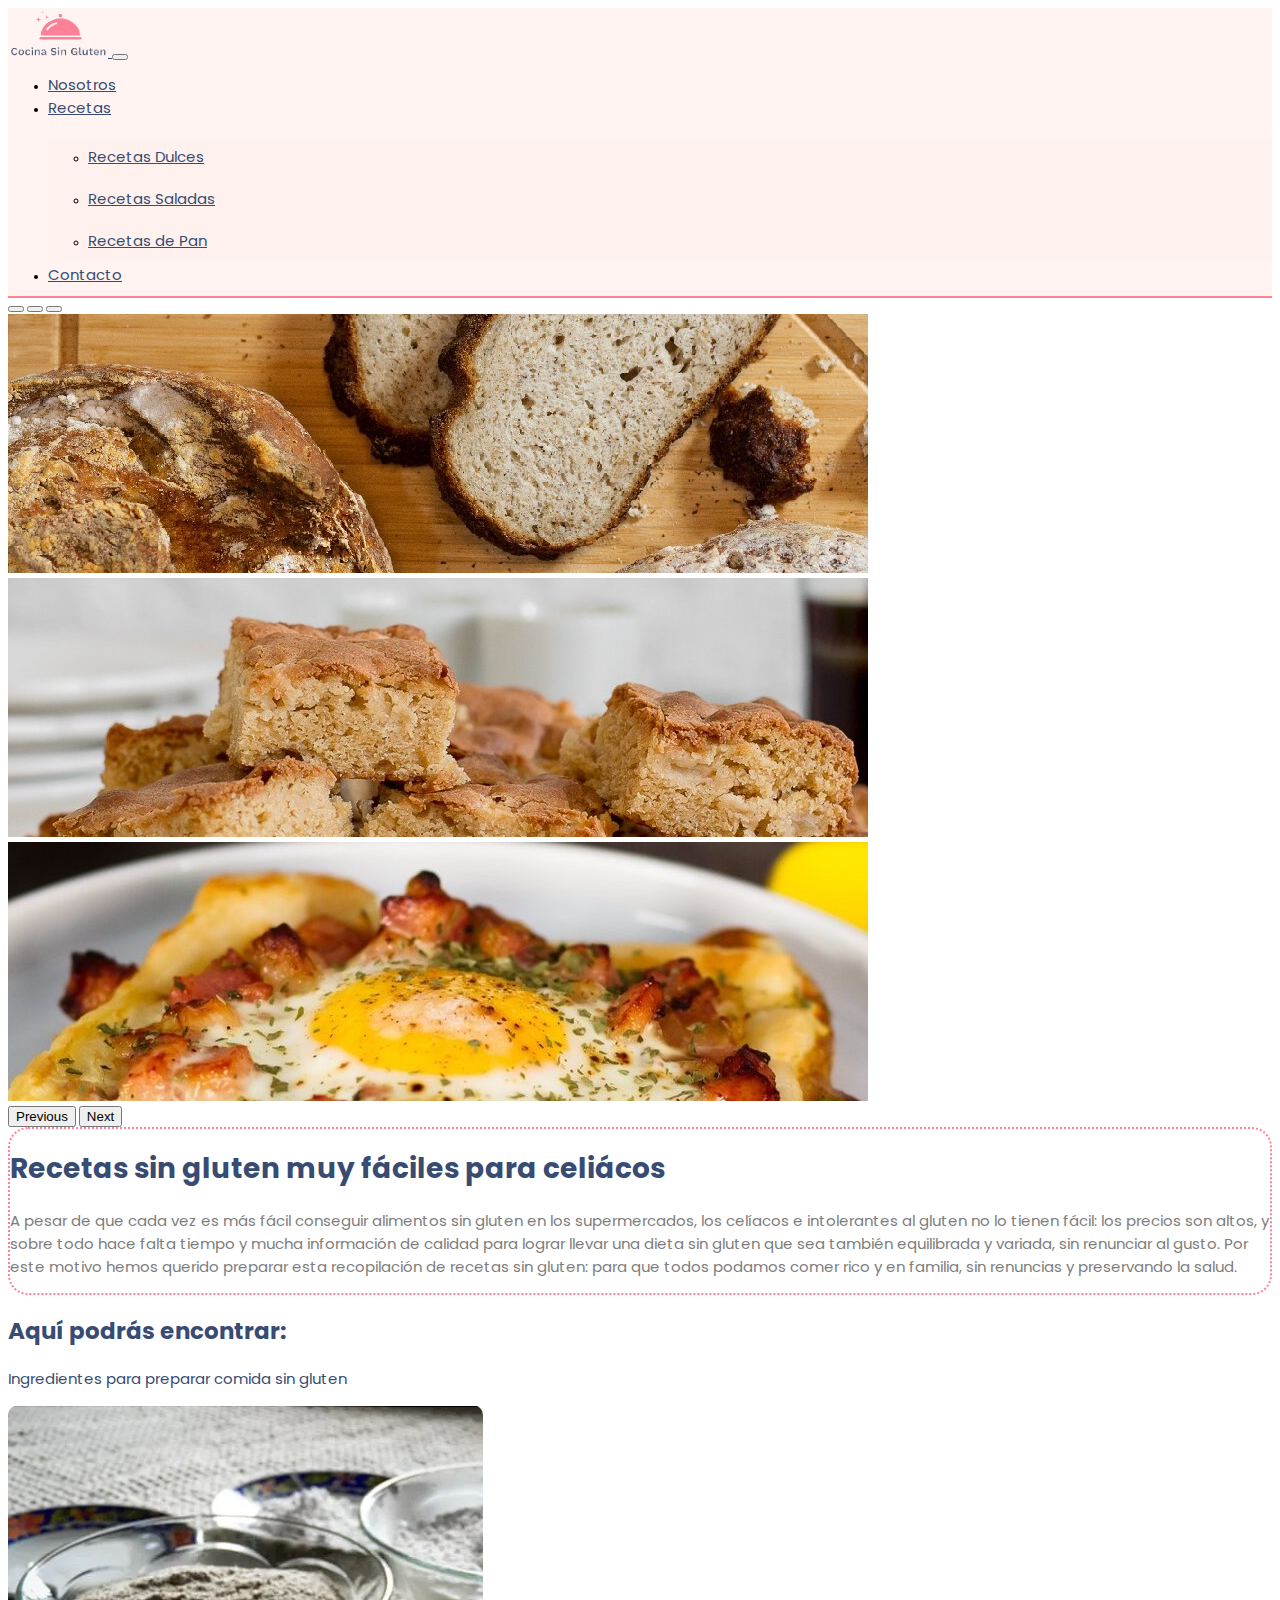
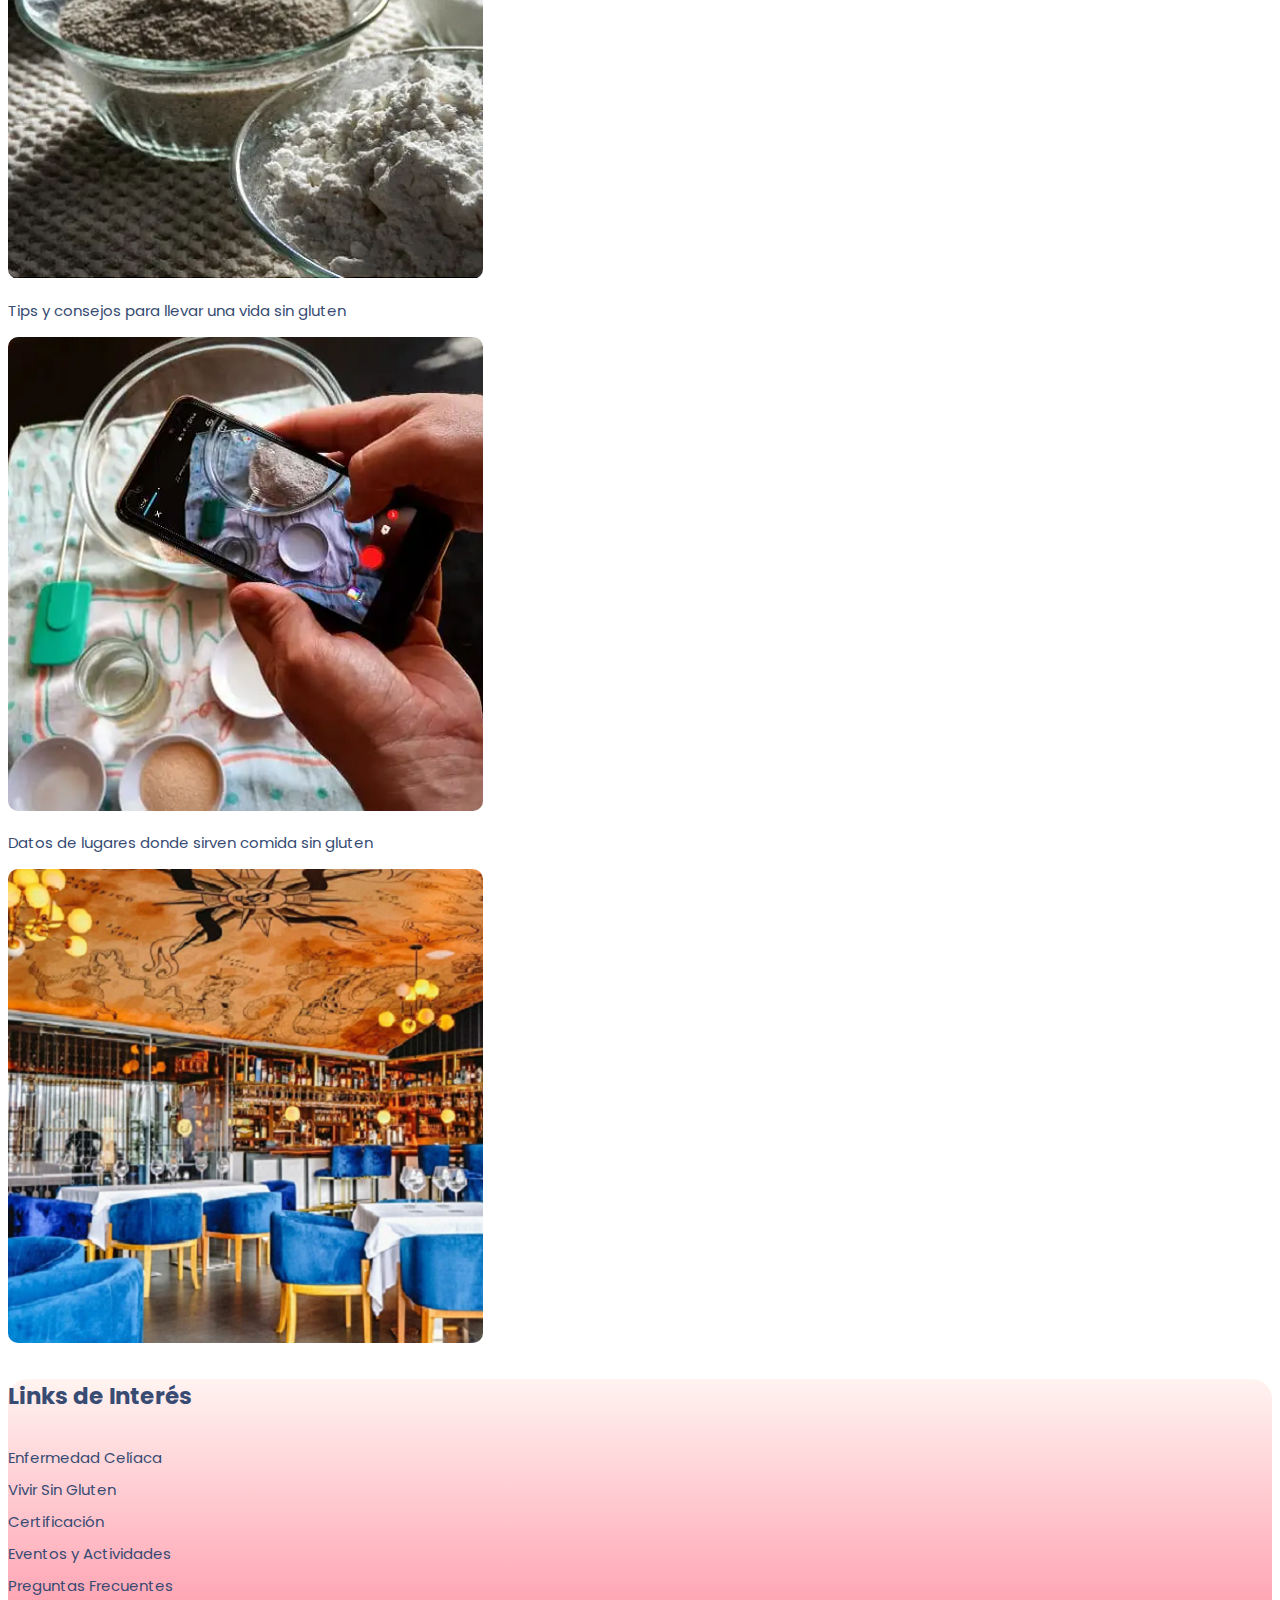
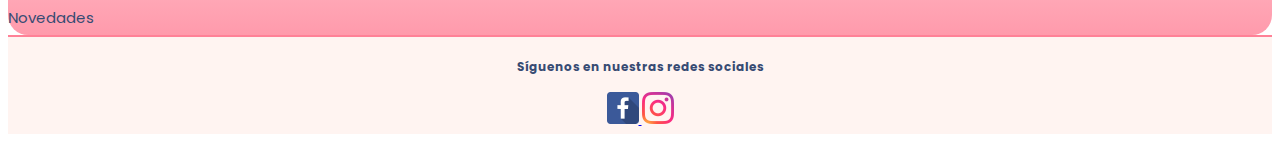
<file: index.html>
<!doctype html>
<html lang="en">
    <head>
        <!-- Required meta tags -->
        <meta charset="utf-8">
        <meta name="viewport" content="width=device-width, initial-scale=1">

        <!-- Bootstrap CSS -->
        <link href="https://cdn.jsdelivr.net/npm/bootstrap@5.0.2/dist/css/bootstrap.min.css" rel="stylesheet" integrity="sha384-EVSTQN3/azprG1Anm3QDgpJLIm9Nao0Yz1ztcQTwFspd3yD65VohhpuuCOmLASjC" crossorigin="anonymous">

        <!--Mi CSS-->
        <link rel="stylesheet" href="css/style.css">

        <title>Cocina Sin Gluten</title>
        <link rel="shortcut icon" href="./imag/favicondef-removebg-preview.png" type="image/x icon">
    </head>
    <body>

        <!--Empieza la nav-->
        <nav class="navbar navbar-expand-lg navbar-light bg-softpink fixed-top" id="navbar">
            <div class="container-fluid">
                <a class="navbar-brand" href="index.html">      
                    <img src="imag/Logo_cocina-sin-gluten.png" alt="logo cocina sin gluten" title="Logo Cocina sin gluten">
                </a>
                <button class="navbar-toggler" type="button" data-bs-toggle="collapse" data-bs-target="#navbarSupportedContent" aria-controls="navbarSupportedContent" aria-expanded="false" aria-label="Toggle navigation">
                    <span class="navbar-toggler-icon"></span>
                </button>
                <div class="collapse navbar-collapse" id="navbarSupportedContent">
                    <ul class="navbar-nav ms-auto mb-3 mb-lg-0">
                        <li class="nav-item">
                            <a class="nav-link" aria-current="page" href="nosotros.html">Nosotros</a>
                        </li>
                        <li class="nav-item dropdown">
                            <a class="nav-link dropdown-toggle" href="#" id="navbarDropdown" role="button" data-bs-toggle="dropdown" aria-expanded="false">Recetas</a>
                            <ul class="dropdown-menu bg-softpink" aria-labelledby="navbarDropdown">
                                <li>
                                    <a class="dropdown-item" href="recetas/recetas-dulces.html">Recetas Dulces</a>
                                </li>
                                <li>
                                    <a class="dropdown-item" href="recetas/recetas-saladas.html">Recetas Saladas</a>
                                </li>
                                <li>
                                    <a class="dropdown-item" href="recetas/recetas-pan-masas.html">Recetas de Pan</a>
                                </li>
                            </ul>
                        </li>
                        <li class="nav-item">
                            <a class="nav-link" aria-current="page" href="contacto.html">Contacto</a>
                        </li>
                    </ul>
                </div>
            </div>
        </nav>
        <!--Termina la nav-->

        <!--Empieza carrusel-->
        <div id="carouselExampleIndicators" class="carousel slide" data-bs-ride="carousel">
            <div class="carousel-indicators">
                <button type="button" data-bs-target="#carouselExampleIndicators" data-bs-slide-to="0" class="active" aria-current="true" aria-label="Slide 1"></button>
                <button type="button" data-bs-target="#carouselExampleIndicators" data-bs-slide-to="1" aria-label="Slide 2"></button>
                <button type="button" data-bs-target="#carouselExampleIndicators" data-bs-slide-to="2" aria-label="Slide 3"></button>
            </div>
            <div class="carousel-inner">
                <div class="carousel-item active">
                    <img src="imag/headers/header-1.jpg" class="d-block w-100" alt="pan sin gluten" title="Pan sin gluten">
                </div>
                <div class="carousel-item">
                    <img src="imag/headers/header-2.jpg" class="d-block w-100" alt="Bizcochitos" title="Bizcochitos sin gluten">
                </div>
                <div class="carousel-item">
                    <img src="imag/headers/header--3.jpg" class="d-block w-100" alt="Tostada con huevo y tocino" title="Tostada con huevo y tocino sin gluten">
                </div>
            </div>
            <button class="carousel-control-prev" type="button" data-bs-target="#carouselExampleIndicators" data-bs-slide="prev">
                <span class="carousel-control-prev-icon" aria-hidden="true"></span>
                <span class="visually-hidden">Previous</span>
            </button>
            <button class="carousel-control-next" type="button" data-bs-target="#carouselExampleIndicators" data-bs-slide="next">
                <span class="carousel-control-next-icon" aria-hidden="true"></span>
                <span class="visually-hidden">Next</span>
            </button>
          </div>
        <!--Termina carrusel-->

        <!--Empieza main-->
        <main class="py-2">

            <!--Empieza el contenedor-->
            <div class="container-fluid" id="contenidoPrincipal">
                
                <!--Empieza contenido principal-->    
                <section class="mx-4 bordeComun bordeRadius px-2">
                    <h1 class="text-center colorTitulos py-2">Recetas sin gluten muy fáciles para celiácos</h1>
                    <p class="colorParrafos text-center">A pesar de que cada vez es más fácil conseguir alimentos sin gluten en los supermercados, los celíacos e intolerantes al gluten no lo tienen fácil: los precios son altos, y sobre todo hace falta tiempo y mucha información de calidad para lograr llevar una dieta sin gluten que sea también equilibrada y variada, sin renunciar al gusto. Por este motivo hemos querido preparar esta recopilación de recetas sin gluten: para que todos podamos comer rico y en familia, sin renuncias y preservando la salud.</p>
                </section>
                <div class="row">
                    <h2 class="text-center colorTitulos py-2">Aquí podrás encontrar:</h2>
                    <article class="col-sm-6 col-md-4 col-lg-4">
                        <div class="card-body">
                            <p class="card-text text-center colorTitulos">Ingredientes para preparar comida sin gluten</p>
                        </div>
                        <picture>
                            <img src="imag/img-index/picture-1.PNG" class="card-img-top" alt="Harinas sin gluten" title="Harina sin gluten">
                        </picture>
                    </article>
                    <article class="col-sm-6 col-md-4 col-lg-4">
                        <div class="card-body">
                            <p class="card-text text-center colorTitulos">Tips y consejos para llevar una vida sin gluten</p>
                        </div>
                        <picture>
                            <img src="imag/img-index/picture-2.PNG" class="card-img-top" alt="Imagen de Teléfono" title=" Teléfono tomando una foto">
                        </picture>
                    </article>
                    <article class="col-sm-6 col-md-4 col-lg-4">
                        <div class="card-body">
                            <p class="card-text text-center colorTitulos">Datos de lugares donde sirven comida sin gluten</p>
                        </div>
                        <picture>
                            <img src="imag/img-index/picture-3.PNG" class="card-img-top" alt="Restaurante" title="Foto de restaurante">
                        </picture>
                    </article>
                    <!--Termina contenido principal-->

                    <!--Empieza Links de interés-->
                    <section class="col-sm-12 col-md-12 col-lg-12 mt-2 text-center"  id="links">
                        <h4 class="mt-2 colorTitulos">Links de Interés</h4>
                        <ul>
                            <li>
                                <a href="#">Enfermedad Celíaca</a>
                            </li>
                            <li>
                                <a href="#">Vivir Sin Gluten</a>
                            </li>
                            <li>
                                <a href="#">Certificación</a>
                            </li>
                            <li>
                                <a href="#">Eventos y Actividades</a>
                            </li>
                            <li>
                                <a href="#">Preguntas Frecuentes</a>
                            </li>
                            <li>
                                <a href="#">Novedades</a>
                            </li>
                        </ul>
                    </section>
                    <!--Termina links de interés-->
                </div>
            </div>
            <!--Termina el contenedor-->
        </main>
        <!--Termina main-->

        <!--Empieza footer-->
        <footer id="footer">
            <div>
                <h4 class="colorTitulos">Síguenos en nuestras redes sociales</h4>
                <a href="https://www.coderhouse.cl/" target="_blank">
                    <img src="./imag/logo facebook.png" alt="Síguenos en Facebook">
                </a>
                <a href="https://www.coderhouse.cl/" target="_blank">
                    <img src="./imag/Logo instagram.png" alt="Síguenos en Instagram">
                </a>
            </div>
        </footer>
        <!--Termina footer-->
        
        <!-- Option 1: Bootstrap Bundle with Popper -->
        <script src="https://cdn.jsdelivr.net/npm/bootstrap@5.0.2/dist/js/bootstrap.bundle.min.js" integrity="sha384-MrcW6ZMFYlzcLA8Nl+NtUVF0sA7MsXsP1UyJoMp4YLEuNSfAP+JcXn/tWtIaxVXM" crossorigin="anonymous"></script>

    </body>
</html>
</file>
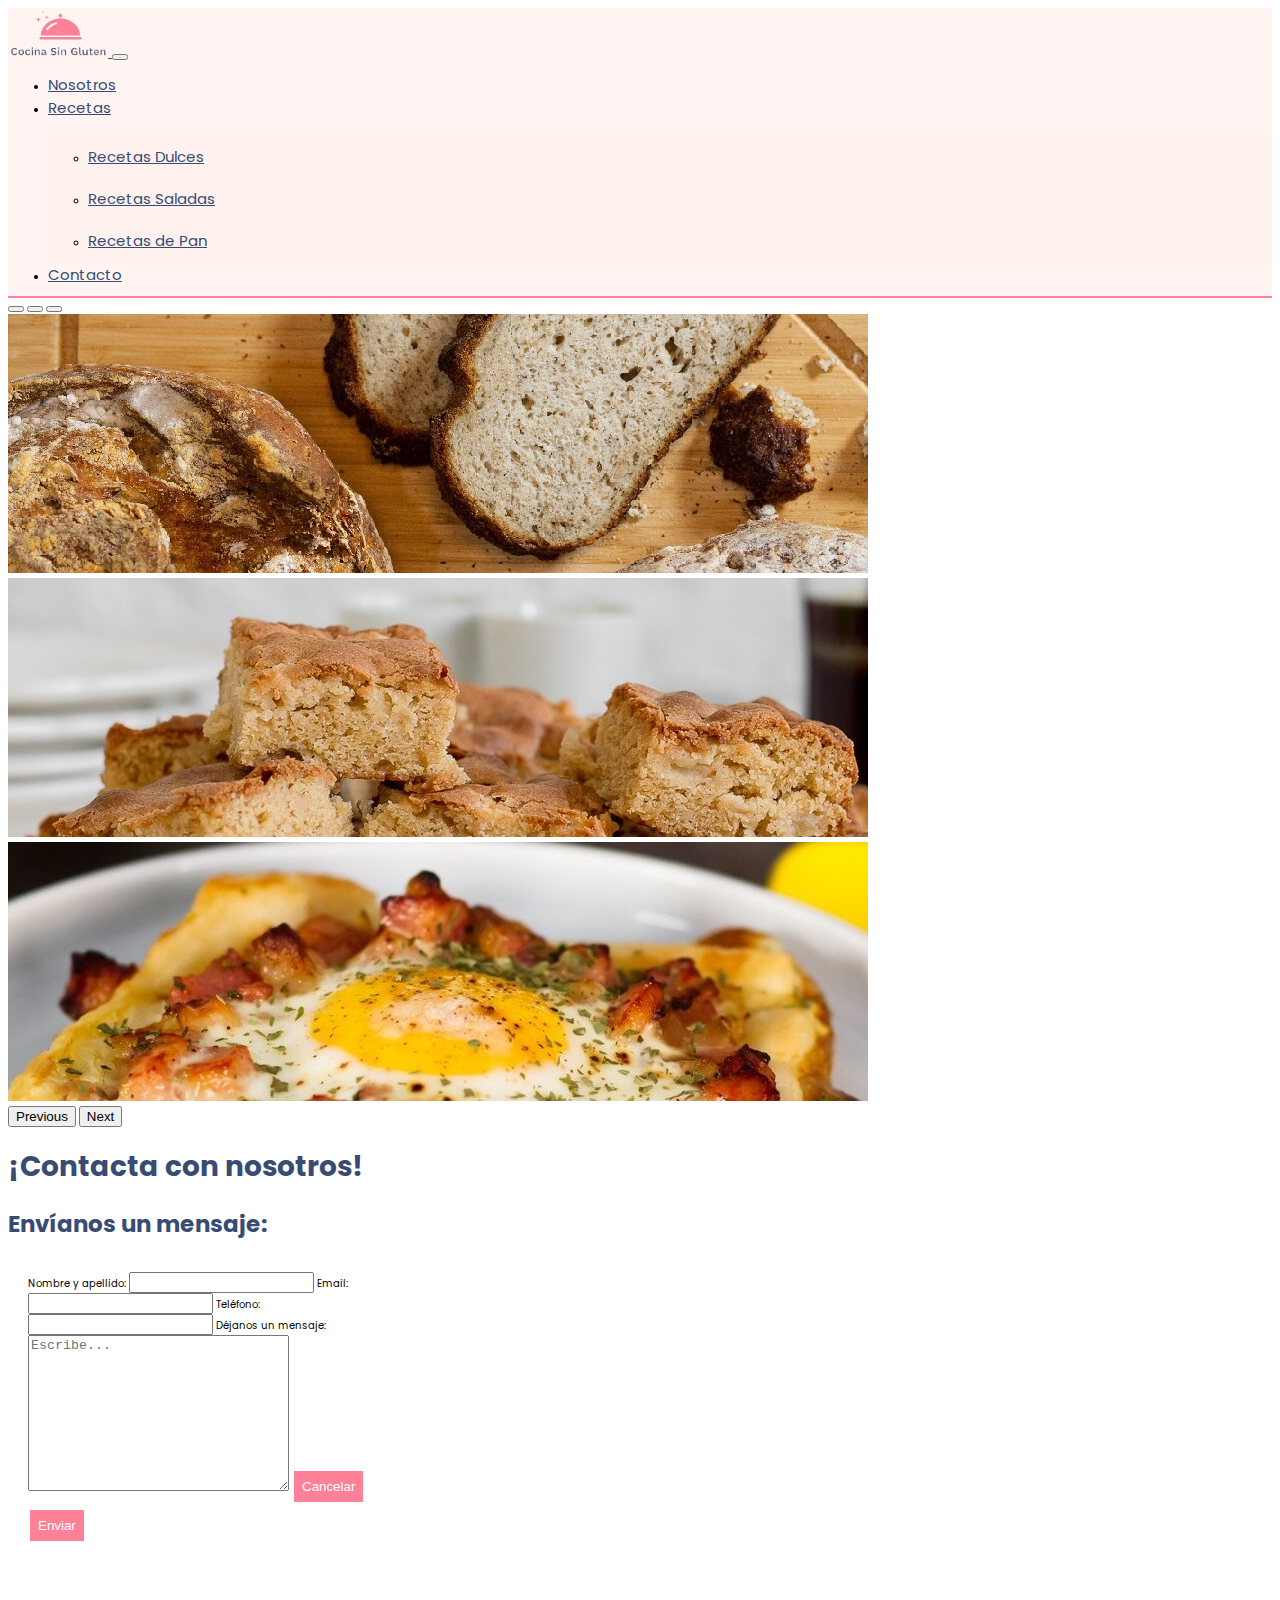
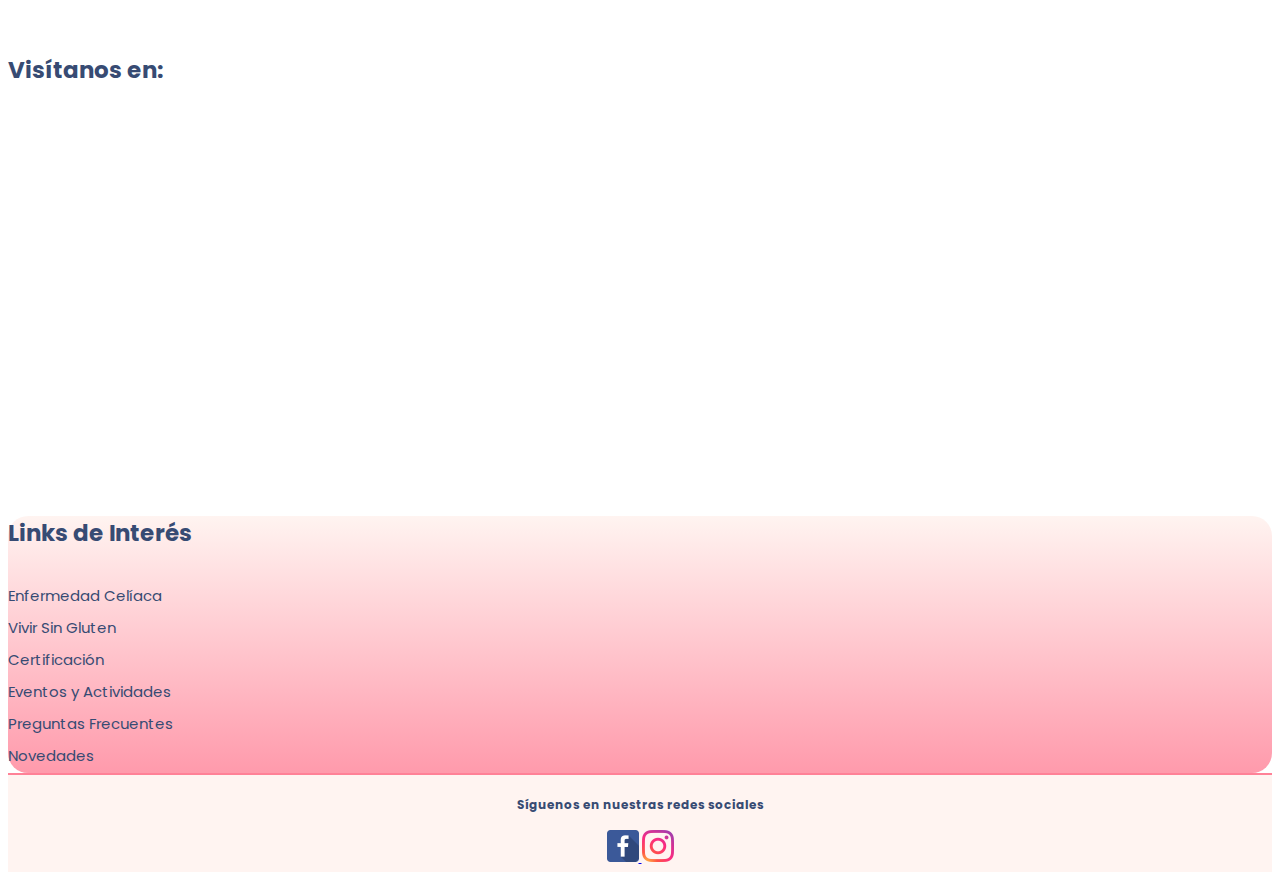
<file: contacto.html>
<!doctype html>
<html lang="en">
    <head>
        <!-- Required meta tags -->
        <meta charset="utf-8">
        <meta name="viewport" content="width=device-width, initial-scale=1">

        <!-- Bootstrap CSS -->
        <link href="https://cdn.jsdelivr.net/npm/bootstrap@5.0.2/dist/css/bootstrap.min.css" rel="stylesheet" integrity="sha384-EVSTQN3/azprG1Anm3QDgpJLIm9Nao0Yz1ztcQTwFspd3yD65VohhpuuCOmLASjC" crossorigin="anonymous">

        <!--Mi CSS-->
        <link rel="stylesheet" href="css/style.css">

        <title>Cocina Sin Gluten</title>
        <link rel="shortcut icon" href="./imag/favicondef-removebg-preview.png" type="image/x icon">
    </head>
    <body>

        <!--Empieza la nav-->
        <nav class="navbar navbar-expand-lg navbar-light bg-softpink fixed-top" id="navbar">
            <div class="container-fluid">
                <a class="navbar-brand" href="index.html">      
                    <img src="imag/Logo_cocina-sin-gluten.png" alt="logo cocina sin gluten" title="Logo Cocina sin gluten">
                </a>
                <button class="navbar-toggler" type="button" data-bs-toggle="collapse" data-bs-target="#navbarSupportedContent" aria-controls="navbarSupportedContent" aria-expanded="false" aria-label="Toggle navigation">
                    <span class="navbar-toggler-icon"></span>
                </button>
                <div class="collapse navbar-collapse" id="navbarSupportedContent">
                    <ul class="navbar-nav ms-auto mb-3 mb-lg-0">
                        <li class="nav-item">
                            <a class="nav-link" aria-current="page" href="nosotros.html">Nosotros</a>
                        </li>
                        <li class="nav-item dropdown">
                            <a class="nav-link dropdown-toggle" href="#" id="navbarDropdown" role="button" data-bs-toggle="dropdown" aria-expanded="false">Recetas</a>
                            <ul class="dropdown-menu bg-softpink" aria-labelledby="navbarDropdown">
                                <li>
                                    <a class="dropdown-item" href="recetas/recetas-dulces.html">Recetas Dulces</a>
                                </li>
                                <li>
                                    <a class="dropdown-item" href="recetas/recetas-saladas.html">Recetas Saladas</a>
                                </li>
                                <li>
                                    <a class="dropdown-item" href="recetas/recetas-pan-masas.html">Recetas de Pan</a>
                                </li>
                            </ul>
                        </li>
                        <li class="nav-item">
                            <a class="nav-link" aria-current="page" href="contacto.html">Contacto</a>
                        </li>
                    </ul>
                </div>
            </div>
        </nav>
        <!--Termina la nav-->

        <!--Empieza carrusel-->
        <div id="carouselExampleIndicators" class="carousel slide" data-bs-ride="carousel">
            <div class="carousel-indicators">
                <button type="button" data-bs-target="#carouselExampleIndicators" data-bs-slide-to="0" class="active" aria-current="true" aria-label="Slide 1"></button>
                <button type="button" data-bs-target="#carouselExampleIndicators" data-bs-slide-to="1" aria-label="Slide 2"></button>
                <button type="button" data-bs-target="#carouselExampleIndicators" data-bs-slide-to="2" aria-label="Slide 3"></button>
            </div>
            <div class="carousel-inner">
                <div class="carousel-item active">
                    <img src="imag/headers/header-1.jpg" class="d-block w-100" alt="pan sin gluten" title="Pan sin gluten">
                </div>
                <div class="carousel-item">
                    <img src="imag/headers/header-2.jpg" class="d-block w-100" alt="Bizcochitos" title="Bizcochitos sin gluten">
                </div>
                <div class="carousel-item">
                    <img src="imag/headers/header--3.jpg" class="d-block w-100" alt="Tostada con huevo y tocino" title="Tostada con huevo y tocino sin gluten">
                </div>
            </div>
            <button class="carousel-control-prev" type="button" data-bs-target="#carouselExampleIndicators" data-bs-slide="prev">
                <span class="carousel-control-prev-icon" aria-hidden="true"></span>
                <span class="visually-hidden">Previous</span>
            </button>
            <button class="carousel-control-next" type="button" data-bs-target="#carouselExampleIndicators" data-bs-slide="next">
                <span class="carousel-control-next-icon" aria-hidden="true"></span>
                <span class="visually-hidden">Next</span>
            </button>
          </div>
        <!--Termina carrusel-->

        <!--Empieza main-->
        <main class="py-2">

            <!--Empieza el contenedor-->
            <div class="container-fluid" id="contenidoPrincipal">
                
                <!--Empieza contenido principal-->    
                <div class="row">
                    <h1 class="text-center colorTitulos py-2">¡Contacta con nosotros!</h1>
                    <section id="form" class="d-flex flex-wrap justify-content-center">
                        <div>
                            <h2 class="text-center colorTitulos">Envíanos un mensaje:</h2>
                            <form class="d-flex flex-column" action="">
                                    <label for="nombre y apellido">Nombre y apellido:</label>
                                    <input type="text" id="nombre y apellido" required>
                                    <label for="email">Email:</label>
                                    <input type="email" id="email" required>
                                    <label for="tel">Teléfono:</label>
                                    <input type="tel" id="tel">
                                    <label for="comentario">Déjanos un mensaje:</label>
                                    <textarea name="" id="comentario" cols="30" rows="10" placeholder="Escribe..."></textarea>
                                    <input type="reset" value="Cancelar">
                                    <input type="submit" value="Enviar">
                            </form>
                        </div>
                        <div>
                            <h2 class="text-center colorTitulos">Visítanos en:</h2>
                            <iframe src="https://www.google.com/maps/embed?pb=!1m18!1m12!1m3!1d3328.8285656654293!2d-70.62898748484454!3d-33.45377268077308!2m3!1f0!2f0!3f0!3m2!1i1024!2i768!4f13.1!3m3!1m2!1s0x9662c56344bda405%3A0xe1f765d584f9af68!2zU2VtaW5hcmlvIDkzMSwgw5F1w7FvYSwgUmVnacOzbiBNZXRyb3BvbGl0YW5h!5e0!3m2!1ses-419!2scl!4v1659572692174!5m2!1ses-419!2scl" width="600" height="450" style="border:0;" allowfullscreen="" loading="lazy" referrerpolicy="no-referrer-when-downgrade"></iframe>
                        </div>
                    </section>
        
                    <!--Termina contenido principal-->

                    <!--Empieza Links de interés-->
                    <section class="col-sm-12 col-md-12 col-lg-12 mt-2 text-center"  id="links">
                        <h4 class="mt-2 colorTitulos">Links de Interés</h4>
                        <ul>
                            <li>
                                <a href="#">Enfermedad Celíaca</a>
                            </li>
                            <li>
                                <a href="#">Vivir Sin Gluten</a>
                            </li>
                            <li>
                                <a href="#">Certificación</a>
                            </li>
                            <li>
                                <a href="#">Eventos y Actividades</a>
                            </li>
                            <li>
                                <a href="#">Preguntas Frecuentes</a>
                            </li>
                            <li>
                                <a href="#">Novedades</a>
                            </li>
                        </ul>
                    </section>
                    <!--Termina links de interés-->
                </div>
            </div>
            <!--Termina el contenedor-->
        </main>
        <!--Termina main-->

        <!--Empieza footer-->
        <footer id="footer">
            <div>
                <h4 class="colorTitulos">Síguenos en nuestras redes sociales</h4>
                <a href="https://www.coderhouse.cl/" target="_blank">
                    <img src="./imag/logo facebook.png" alt="Síguenos en Facebook">
                </a>
                <a href="https://www.coderhouse.cl/" target="_blank">
                    <img src="./imag/Logo instagram.png" alt="Síguenos en Instagram">
                </a>
            </div>
        </footer>
        <!--Termina footer-->
        
        <!-- Option 1: Bootstrap Bundle with Popper -->
        <script src="https://cdn.jsdelivr.net/npm/bootstrap@5.0.2/dist/js/bootstrap.bundle.min.js" integrity="sha384-MrcW6ZMFYlzcLA8Nl+NtUVF0sA7MsXsP1UyJoMp4YLEuNSfAP+JcXn/tWtIaxVXM" crossorigin="anonymous"></script>

    </body>
</html>
</file>
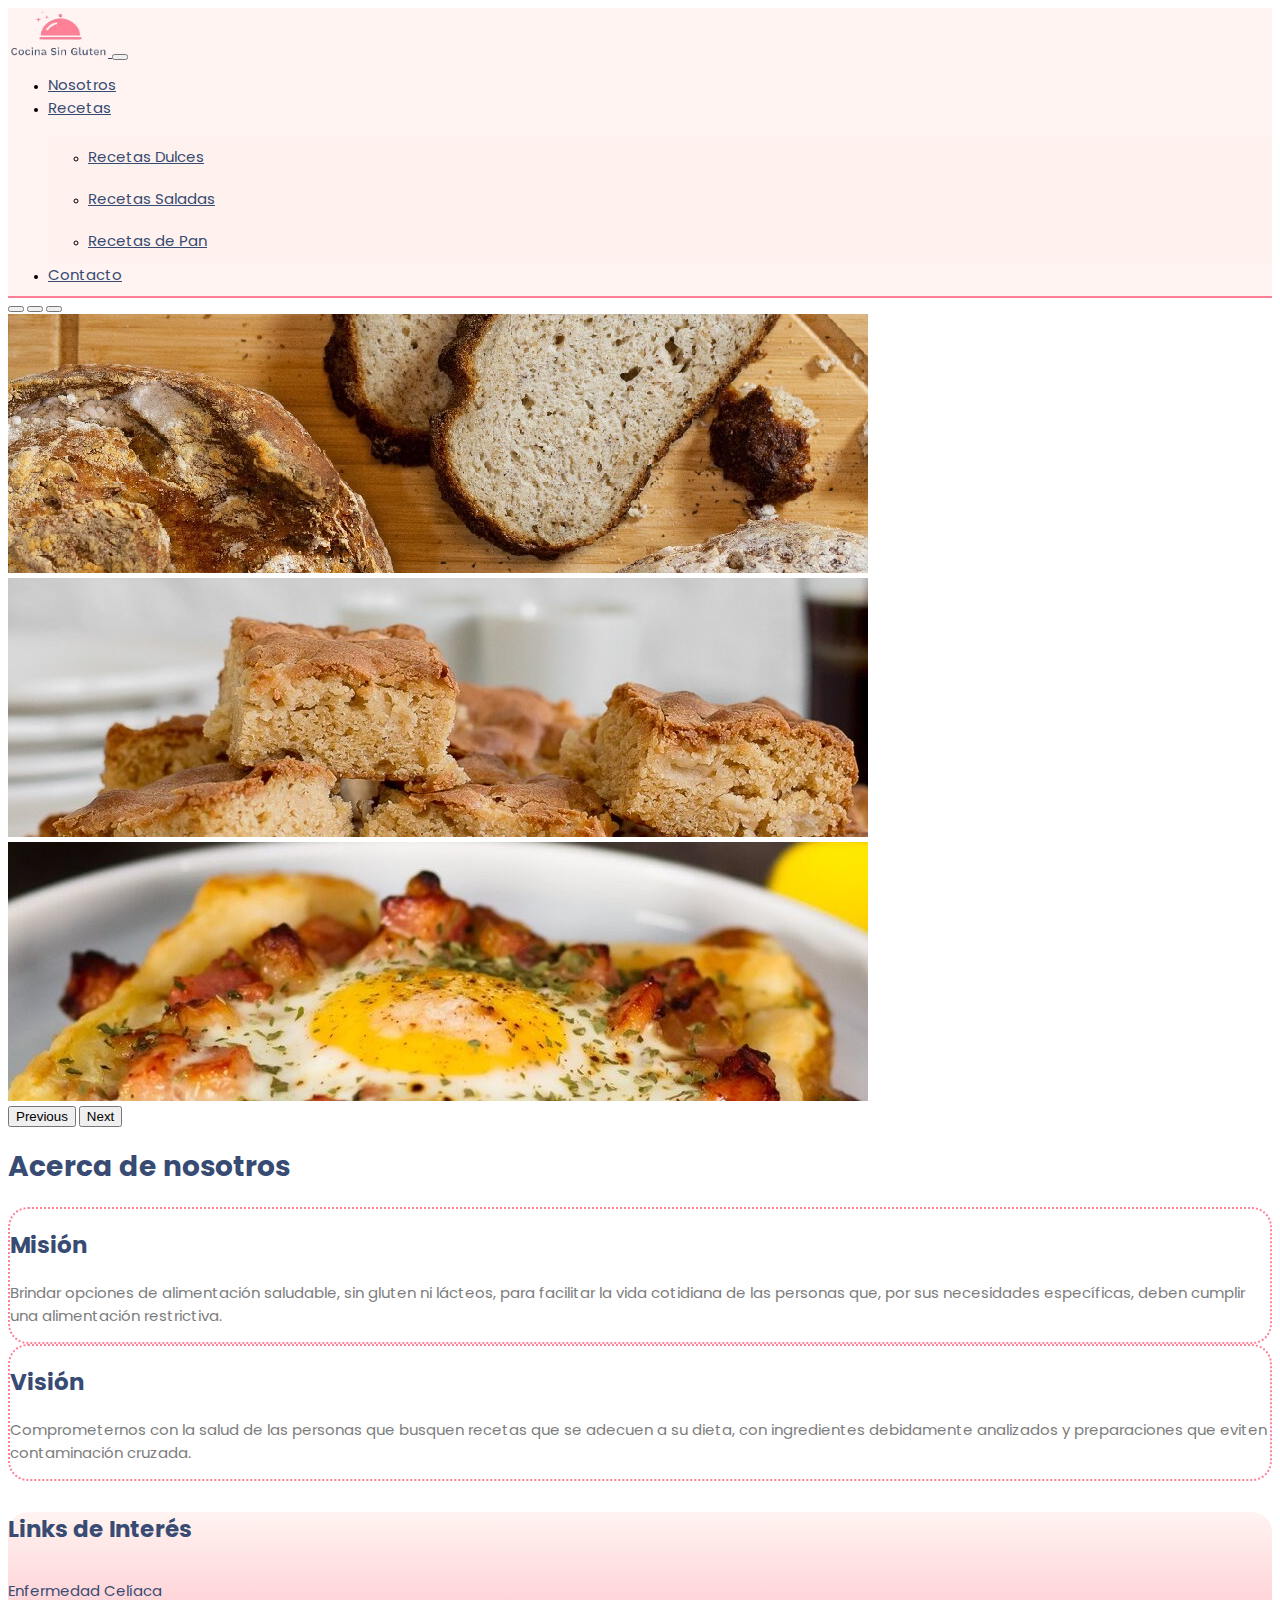
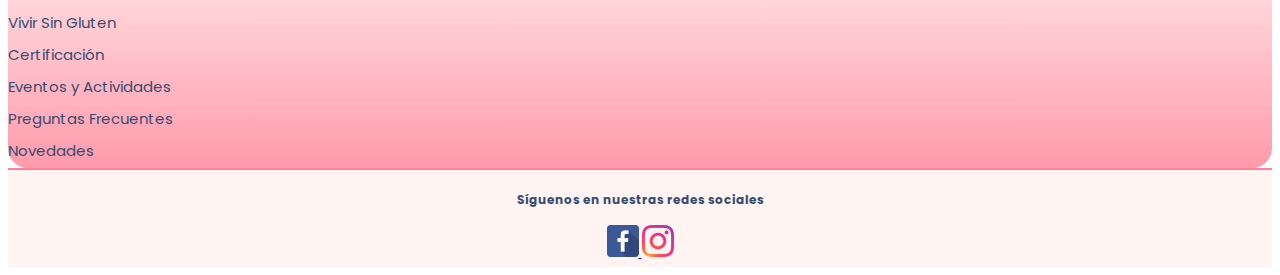
<file: nosotros.html>
<!doctype html>
<html lang="en">
    <head>
        <!-- Required meta tags -->
        <meta charset="utf-8">
        <meta name="viewport" content="width=device-width, initial-scale=1">

        <!-- Bootstrap CSS -->
        <link href="https://cdn.jsdelivr.net/npm/bootstrap@5.0.2/dist/css/bootstrap.min.css" rel="stylesheet" integrity="sha384-EVSTQN3/azprG1Anm3QDgpJLIm9Nao0Yz1ztcQTwFspd3yD65VohhpuuCOmLASjC" crossorigin="anonymous">

        <!--Mi CSS-->
        <link rel="stylesheet" href="css/style.css">

        <title>Cocina Sin Gluten</title>
        <link rel="shortcut icon" href="./imag/favicondef-removebg-preview.png" type="image/x icon">
    </head>
    <body>

        <!--Empieza la nav-->
        <nav class="navbar navbar-expand-lg navbar-light bg-softpink fixed-top" id="navbar">
            <div class="container-fluid">
                <a class="navbar-brand" href="index.html">      
                    <img src="imag/Logo_cocina-sin-gluten.png" alt="logo cocina sin gluten" title="Logo Cocina sin gluten">
                </a>
                <button class="navbar-toggler" type="button" data-bs-toggle="collapse" data-bs-target="#navbarSupportedContent" aria-controls="navbarSupportedContent" aria-expanded="false" aria-label="Toggle navigation">
                    <span class="navbar-toggler-icon"></span>
                </button>
                <div class="collapse navbar-collapse" id="navbarSupportedContent">
                    <ul class="navbar-nav ms-auto mb-3 mb-lg-0">
                        <li class="nav-item">
                            <a class="nav-link" aria-current="page" href="nosotros.html">Nosotros</a>
                        </li>
                        <li class="nav-item dropdown">
                            <a class="nav-link dropdown-toggle" href="#" id="navbarDropdown" role="button" data-bs-toggle="dropdown" aria-expanded="false">Recetas</a>
                            <ul class="dropdown-menu bg-softpink" aria-labelledby="navbarDropdown">
                                <li>
                                    <a class="dropdown-item" href="recetas/recetas-dulces.html">Recetas Dulces</a>
                                </li>
                                <li>
                                    <a class="dropdown-item" href="recetas/recetas-saladas.html">Recetas Saladas</a>
                                </li>
                                <li>
                                    <a class="dropdown-item" href="recetas/recetas-pan-masas.html">Recetas de Pan</a>
                                </li>
                            </ul>
                        </li>
                        <li class="nav-item">
                            <a class="nav-link" aria-current="page" href="contacto.html">Contacto</a>
                        </li>
                    </ul>
                </div>
            </div>
        </nav>
        <!--Termina la nav-->

        <!--Empieza carrusel-->
        <div id="carouselExampleIndicators" class="carousel slide" data-bs-ride="carousel">
            <div class="carousel-indicators">
                <button type="button" data-bs-target="#carouselExampleIndicators" data-bs-slide-to="0" class="active" aria-current="true" aria-label="Slide 1"></button>
                <button type="button" data-bs-target="#carouselExampleIndicators" data-bs-slide-to="1" aria-label="Slide 2"></button>
                <button type="button" data-bs-target="#carouselExampleIndicators" data-bs-slide-to="2" aria-label="Slide 3"></button>
            </div>
            <div class="carousel-inner">
                <div class="carousel-item active">
                    <img src="imag/headers/header-1.jpg" class="d-block w-100" alt="pan sin gluten" title="Pan sin gluten">
                </div>
                <div class="carousel-item">
                    <img src="imag/headers/header-2.jpg" class="d-block w-100" alt="Bizcochitos" title="Bizcochitos sin gluten">
                </div>
                <div class="carousel-item">
                    <img src="imag/headers/header--3.jpg" class="d-block w-100" alt="Tostada con huevo y tocino" title="Tostada con huevo y tocino sin gluten">
                </div>
            </div>
            <button class="carousel-control-prev" type="button" data-bs-target="#carouselExampleIndicators" data-bs-slide="prev">
                <span class="carousel-control-prev-icon" aria-hidden="true"></span>
                <span class="visually-hidden">Previous</span>
            </button>
            <button class="carousel-control-next" type="button" data-bs-target="#carouselExampleIndicators" data-bs-slide="next">
                <span class="carousel-control-next-icon" aria-hidden="true"></span>
                <span class="visually-hidden">Next</span>
            </button>
          </div>
        <!--Termina carrusel-->

        <!--Empieza main-->
        <main class="py-2">

            <!--Empieza el contenedor-->
            <div class="container-fluid" id="contenidoPrincipal">
                
                <!--Empieza contenido principal-->    
                <div class="row">
                    <h1 class="text-center colorTitulos py-2">Acerca de nosotros</h1>
                    <article class="col-sm-12 col-md-6 col-lg-6 text-center">
                        <div class="bordeComun bordeRadius card-body mb-2">
                            <h2 class="card-text text-center colorTitulos">Misión</h2>
                            <p class="colorParrafos">Brindar opciones de alimentación saludable, sin gluten ni lácteos, para facilitar la vida cotidiana de las personas que,  por sus necesidades específicas, deben cumplir una alimentación restrictiva.</p>
                        </div>
                    </article>
                    <article class="col-sm-12 col-md-6 col-lg-6 text-center">
                        <div class="bordeComun bordeRadius card-body mb-2">
                            <h2 class="card-text text-center colorTitulos">Visión</h2>
                            <p class="colorParrafos">Comprometernos con la salud de las personas que busquen recetas que se adecuen a su dieta, con ingredientes debidamente analizados y preparaciones que eviten contaminación cruzada.</p>
                        </div>
                    </article>
                    <!--Termina contenido principal-->

                    <!--Empieza Links de interés-->
                    <section class="col-sm-12 col-md-12 col-lg-12 mt-2 text-center"  id="links">
                        <h4 class="mt-2 colorTitulos">Links de Interés</h4>
                        <ul>
                            <li>
                                <a href="#">Enfermedad Celíaca</a>
                            </li>
                            <li>
                                <a href="#">Vivir Sin Gluten</a>
                            </li>
                            <li>
                                <a href="#">Certificación</a>
                            </li>
                            <li>
                                <a href="#">Eventos y Actividades</a>
                            </li>
                            <li>
                                <a href="#">Preguntas Frecuentes</a>
                            </li>
                            <li>
                                <a href="#">Novedades</a>
                            </li>
                        </ul>
                    </section>
                    <!--Termina links de interés-->
                </div>
            </div>
            <!--Termina el contenedor-->
        </main>
        <!--Termina main-->

        <!--Empieza footer-->
        <footer id="footer">
            <div>
                <h4 class="colorTitulos">Síguenos en nuestras redes sociales</h4>
                <a href="https://www.coderhouse.cl/" target="_blank">
                    <img src="./imag/logo facebook.png" alt="Síguenos en Facebook">
                </a>
                <a href="https://www.coderhouse.cl/" target="_blank">
                    <img src="./imag/Logo instagram.png" alt="Síguenos en Instagram">
                </a>
            </div>
        </footer>
        <!--Termina footer-->
        
        <!-- Option 1: Bootstrap Bundle with Popper -->
        <script src="https://cdn.jsdelivr.net/npm/bootstrap@5.0.2/dist/js/bootstrap.bundle.min.js" integrity="sha384-MrcW6ZMFYlzcLA8Nl+NtUVF0sA7MsXsP1UyJoMp4YLEuNSfAP+JcXn/tWtIaxVXM" crossorigin="anonymous"></script>
       
    </body>
</html>
</file>
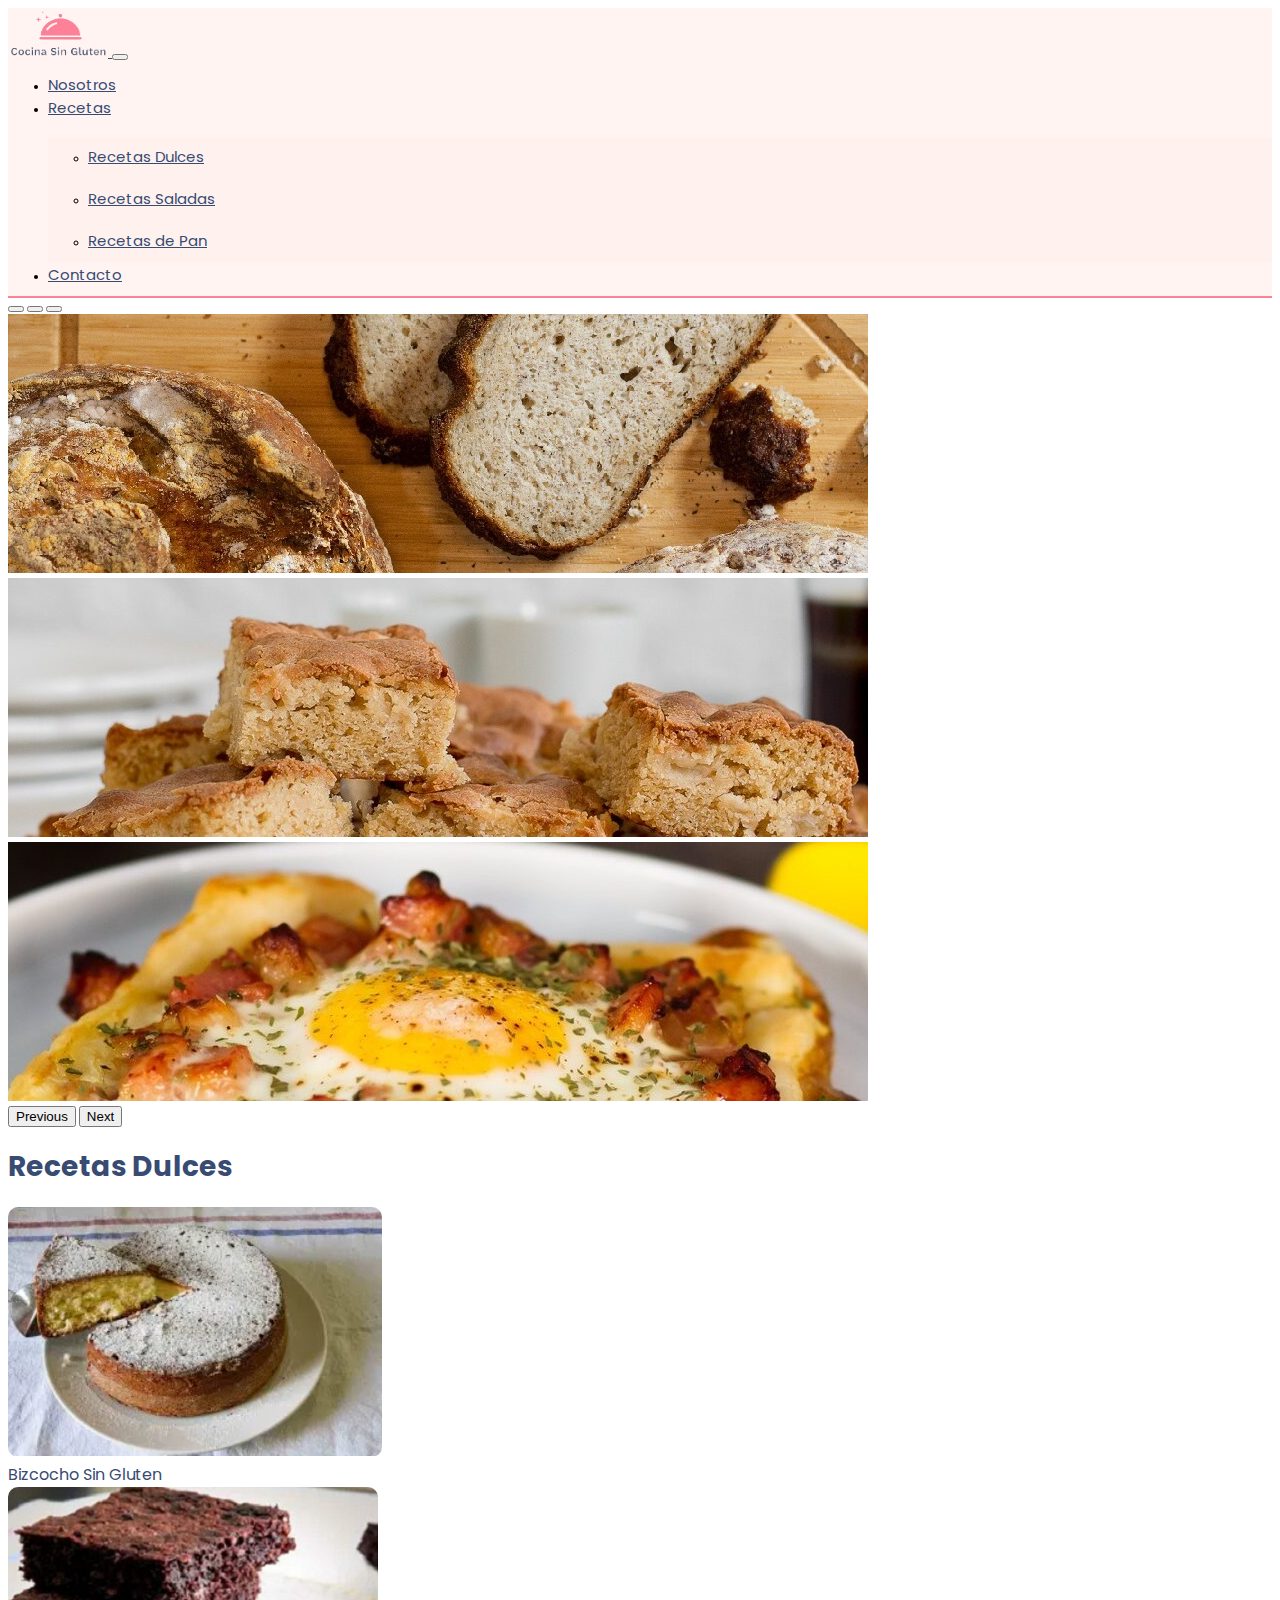
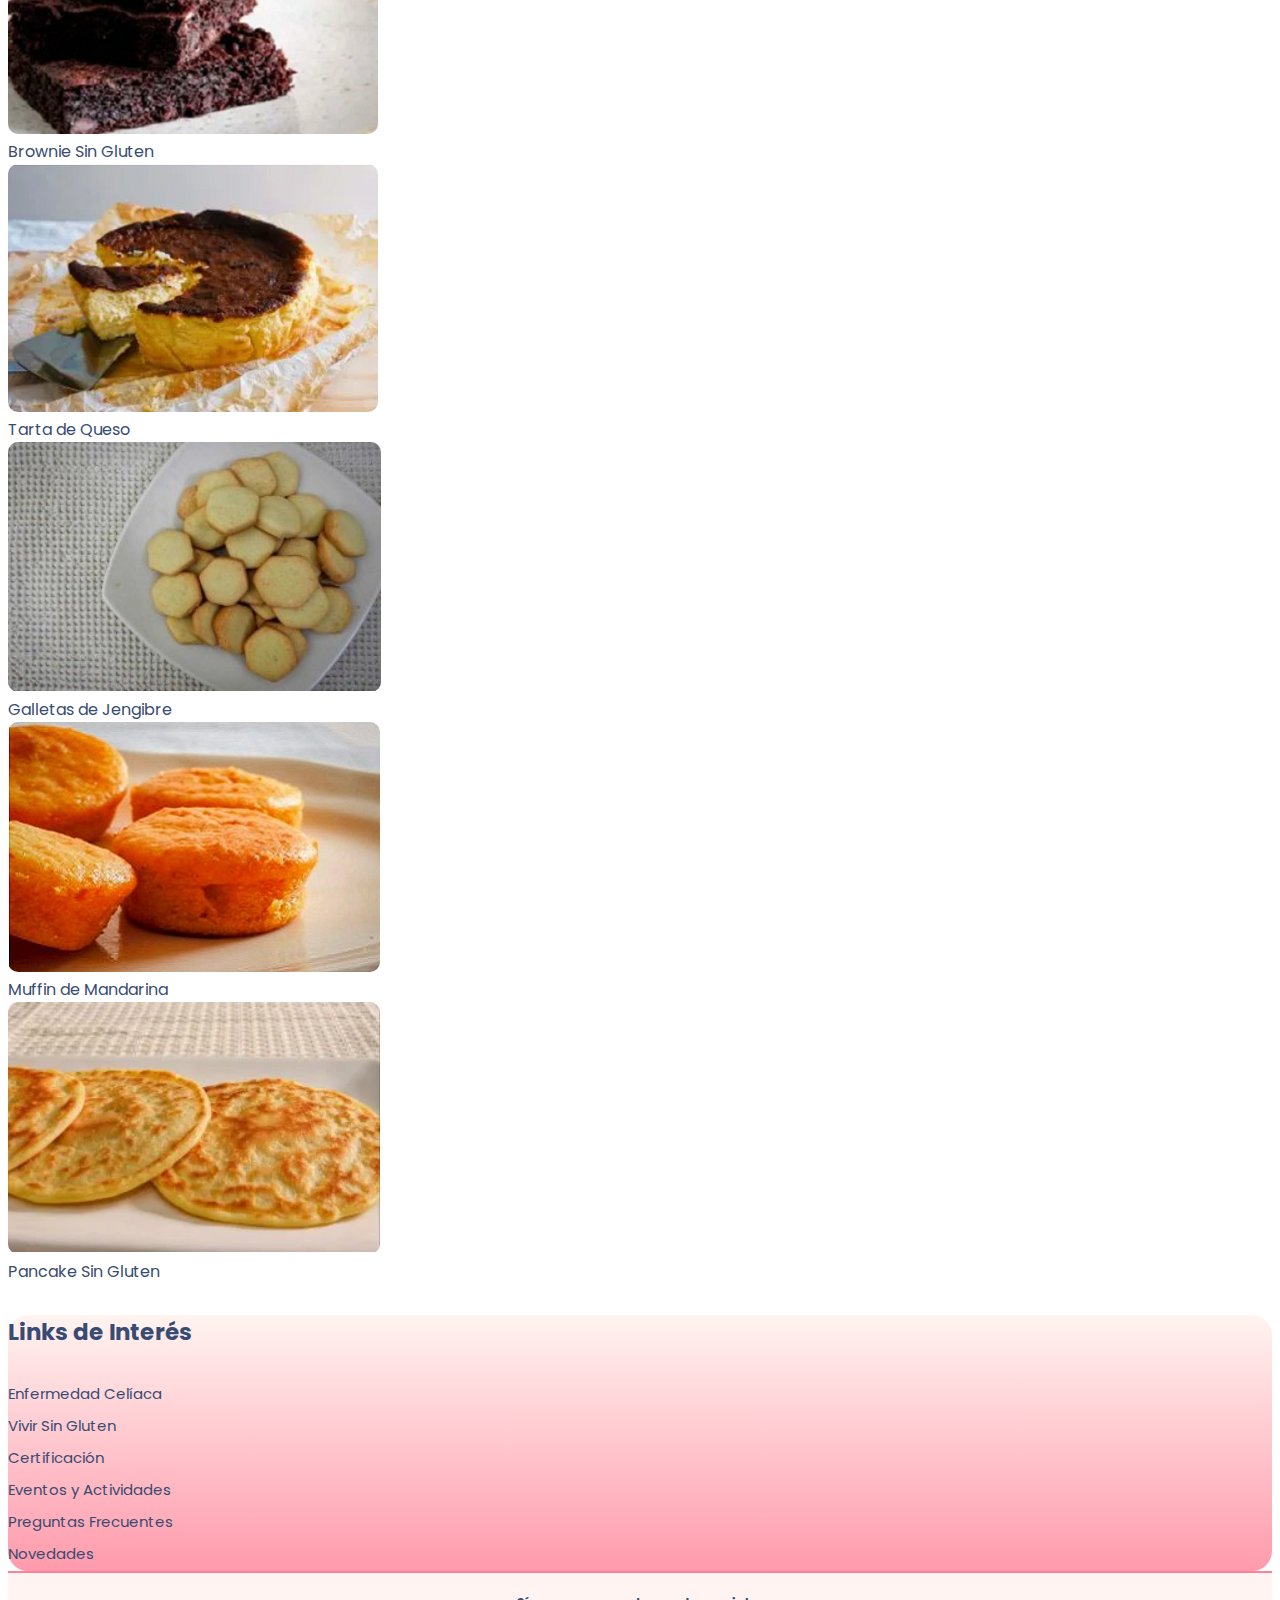
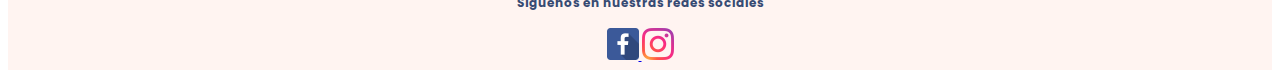
<file: recetas/recetas-dulces.html>
<!doctype html>
<html lang="en">
    <head>
        <!-- Required meta tags -->
        <meta charset="utf-8">
        <meta name="viewport" content="width=device-width, initial-scale=1">

        <!-- Bootstrap CSS -->
        <link href="https://cdn.jsdelivr.net/npm/bootstrap@5.0.2/dist/css/bootstrap.min.css" rel="stylesheet" integrity="sha384-EVSTQN3/azprG1Anm3QDgpJLIm9Nao0Yz1ztcQTwFspd3yD65VohhpuuCOmLASjC" crossorigin="anonymous">

        <!--Mi CSS-->
        <link rel="stylesheet" href="../css/style.css">

        <title>Cocina Sin Gluten</title>
        <link rel="shortcut icon" href="../imag/favicondef-removebg-preview.png" type="image/x icon">
    </head>
    <body>

        <!--Empieza la nav-->
        <nav class="navbar navbar-expand-lg navbar-light bg-softpink fixed-top" id="navbar">
            <div class="container-fluid">
                <a class="navbar-brand" href="../index.html">      
                    <img src="../imag/Logo_cocina-sin-gluten.png" alt="logo cocina sin gluten" title="Logo Cocina sin gluten">
                </a>
                <button class="navbar-toggler" type="button" data-bs-toggle="collapse" data-bs-target="#navbarSupportedContent" aria-controls="navbarSupportedContent" aria-expanded="false" aria-label="Toggle navigation">
                    <span class="navbar-toggler-icon"></span>
                </button>
                <div class="collapse navbar-collapse" id="navbarSupportedContent">
                    <ul class="navbar-nav ms-auto mb-3 mb-lg-0">
                        <li class="nav-item">
                            <a class="nav-link" aria-current="page" href="../nosotros.html">Nosotros</a>
                        </li>
                        <li class="nav-item dropdown">
                            <a class="nav-link dropdown-toggle" href="#" id="navbarDropdown" role="button" data-bs-toggle="dropdown" aria-expanded="false">Recetas</a>
                            <ul class="dropdown-menu bg-softpink" aria-labelledby="navbarDropdown">
                                <li>
                                    <a class="dropdown-item" href="../recetas/recetas-dulces.html">Recetas Dulces</a>
                                </li>
                                <li>
                                    <a class="dropdown-item" href="../recetas/recetas-saladas.html">Recetas Saladas</a>
                                </li>
                                <li>
                                    <a class="dropdown-item" href="../recetas/recetas-pan-masas.html">Recetas de Pan</a>
                                </li>
                            </ul>
                        </li>
                        <li class="nav-item">
                            <a class="nav-link" aria-current="page" href="../contacto.html">Contacto</a>
                        </li>
                    </ul>
                </div>
            </div>
        </nav>
        <!--Termina la nav-->

        <!--Empieza carrusel-->
        <div id="carouselExampleIndicators" class="carousel slide" data-bs-ride="carousel">
            <div class="carousel-indicators">
                <button type="button" data-bs-target="#carouselExampleIndicators" data-bs-slide-to="0" class="active" aria-current="true" aria-label="Slide 1"></button>
                <button type="button" data-bs-target="#carouselExampleIndicators" data-bs-slide-to="1" aria-label="Slide 2"></button>
                <button type="button" data-bs-target="#carouselExampleIndicators" data-bs-slide-to="2" aria-label="Slide 3"></button>
            </div>
            <div class="carousel-inner">
                <div class="carousel-item active">
                    <img src="../imag/headers/header-1.jpg" class="d-block w-100" alt="pan sin gluten" title="Pan sin gluten">
                </div>
                <div class="carousel-item">
                    <img src="../imag/headers/header-2.jpg" class="d-block w-100" alt="Bizcochitos" title="Bizcochitos sin gluten">
                </div>
                <div class="carousel-item">
                    <img src="../imag/headers/header--3.jpg" class="d-block w-100" alt="Tostada con huevo y tocino" title="Tostada con huevo y tocino sin gluten">
                </div>
            </div>
            <button class="carousel-control-prev" type="button" data-bs-target="#carouselExampleIndicators" data-bs-slide="prev">
                <span class="carousel-control-prev-icon" aria-hidden="true"></span>
                <span class="visually-hidden">Previous</span>
            </button>
            <button class="carousel-control-next" type="button" data-bs-target="#carouselExampleIndicators" data-bs-slide="next">
                <span class="carousel-control-next-icon" aria-hidden="true"></span>
                <span class="visually-hidden">Next</span>
            </button>
          </div>
        <!--Termina carrusel-->

        <!--Empieza main-->
        <main class="py-2">

            <!--Empieza el contenedor-->
            <div class="container-fluid" id="contenidoPrincipal">
                
                <!--Empieza contenido principal-->    
                <div class="row">
                    <h1 class="text-center colorTitulos py-2">Recetas Dulces</h1>
                    <article class="col-sm-6 col-md-4 col-lg-4">
                        <picture>
                            <img src="../imag/recetas-dulces/biscocho.PNG" class="card-img-top" alt="bizcocho" title="Bizcocho sin gluten">
                        </picture>
                        <div class="card-body text-center">
                            <a href="#">Bizcocho Sin Gluten</a>
                        </div>
                    </article>
                    <article class="col-sm-6 col-md-4 col-lg-4">
                        <picture>
                            <img src="../imag/recetas-dulces/brownie.PNG" class="card-img-top" alt="brownie" title="Brownie sin Gluten">
                        </picture>
                        <div class="card-body text-center">
                            <a href="#">Brownie Sin Gluten</a>
                        </div>
                    </article>
                    <article class="col-sm-6 col-md-4 col-lg-4">
                        <picture>
                            <img src="../imag/recetas-dulces/tarta-queso.PNG" class="card-img-top" alt="tarta queso" title="Tarta de Queso">
                        </picture>
                        <div class="card-body text-center">
                            <a href="#">Tarta de Queso</a>
                        </div>
                    </article>
                    <article class="col-sm-6 col-md-4 col-lg-4">
                        <picture>
                            <img src="../imag/recetas-dulces/galletas-jengibre.PNG" class="card-img-top" alt="galletas jengibre" title="Galletas de Jengibre">
                        </picture>
                        <div class="card-body text-center">
                            <a href="#">Galletas de Jengibre</a>
                        </div>
                    </article>
                    <article class="col-sm-6 col-md-4 col-lg-4">
                        <picture>
                            <img src="../imag/recetas-dulces/muffin-mandarina.PNG" class="card-img-top" alt="muffin mandarina" title="Muffin de Mandarina">
                        </picture>
                        <div class="card-body text-center">
                            <a href="#">Muffin de Mandarina</a>
                        </div>
                    </article> <article class="col-sm-6 col-md-4 col-lg-4">
                        <picture>
                            <img src="../imag/recetas-dulces/pancakes.PNG" class="card-img-top" alt="pancakes" title="Pancakes sin Gluten">
                        </picture>
                        <div class="card-body text-center">
                            <a href="#">Pancake Sin Gluten</a>
                        </div>
                    </article>
                    <!--Termina contenido principal-->

                    <!--Empieza Links de interés-->
                    <section class="col-sm-12 col-md-12 col-lg-12 mt-2 text-center"  id="links">
                        <h4 class="mt-2 colorTitulos">Links de Interés</h4>
                        <ul>
                            <li>
                                <a href="#">Enfermedad Celíaca</a>
                            </li>
                            <li>
                                <a href="#">Vivir Sin Gluten</a>
                            </li>
                            <li>
                                <a href="#">Certificación</a>
                            </li>
                            <li>
                                <a href="#">Eventos y Actividades</a>
                            </li>
                            <li>
                                <a href="#">Preguntas Frecuentes</a>
                            </li>
                            <li>
                                <a href="#">Novedades</a>
                            </li>
                        </ul>
                    </section>
                    <!--Termina links de interés-->
                </div>
            </div>
            <!--Termina el contenedor-->
        </main>
        <!--Termina main-->

        <!--Empieza footer-->
        <footer id="footer">
            <div>
                <h4 class="colorTitulos">Síguenos en nuestras redes sociales</h4>
                <a href="https://www.coderhouse.cl/" target="_blank">
                    <img src="../imag/logo facebook.png" alt="Síguenos en Facebook">
                </a>
                <a href="https://www.coderhouse.cl/" target="_blank">
                    <img src="../imag/Logo instagram.png" alt="Síguenos en Instagram">
                </a>
            </div>
        </footer>
        <!--Termina footer-->

        <!-- Option 1: Bootstrap Bundle with Popper -->
        <script src="https://cdn.jsdelivr.net/npm/bootstrap@5.0.2/dist/js/bootstrap.bundle.min.js" integrity="sha384-MrcW6ZMFYlzcLA8Nl+NtUVF0sA7MsXsP1UyJoMp4YLEuNSfAP+JcXn/tWtIaxVXM" crossorigin="anonymous"></script>
       
    </body>
</html>
</file>
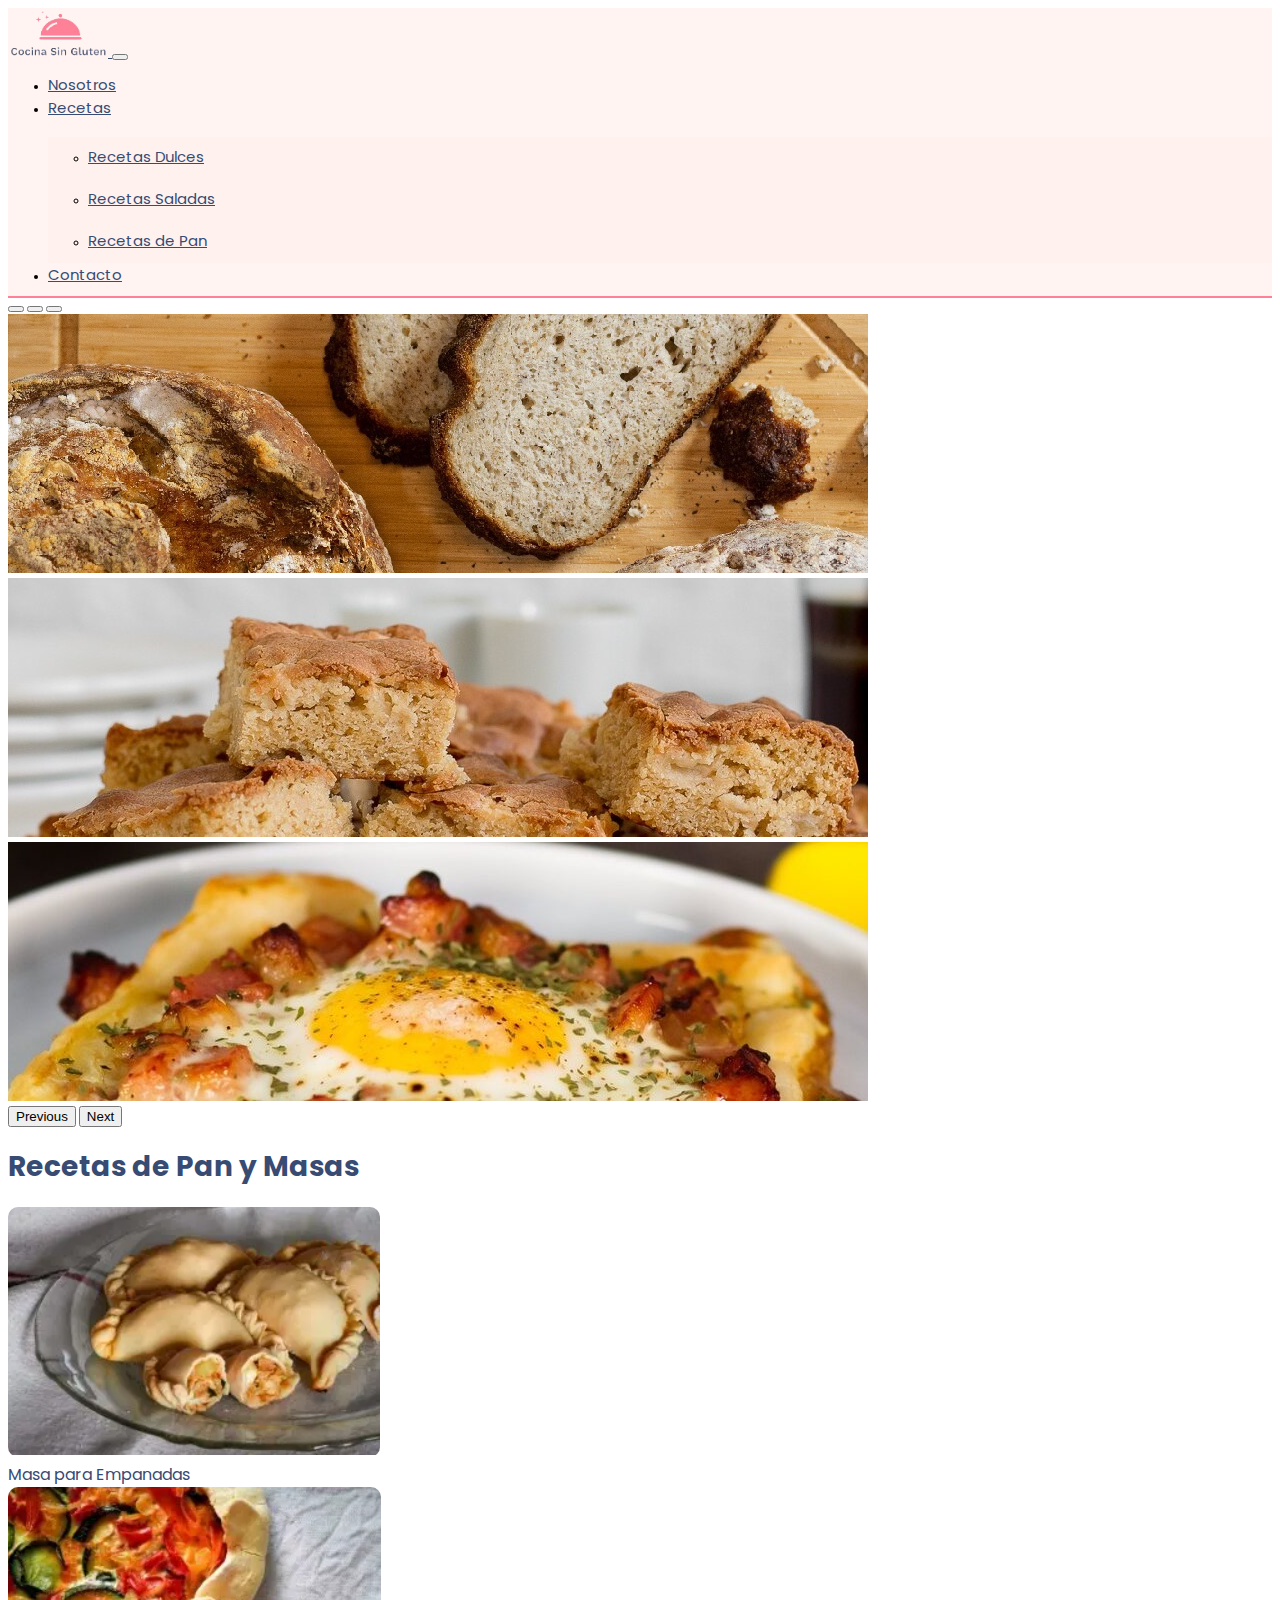
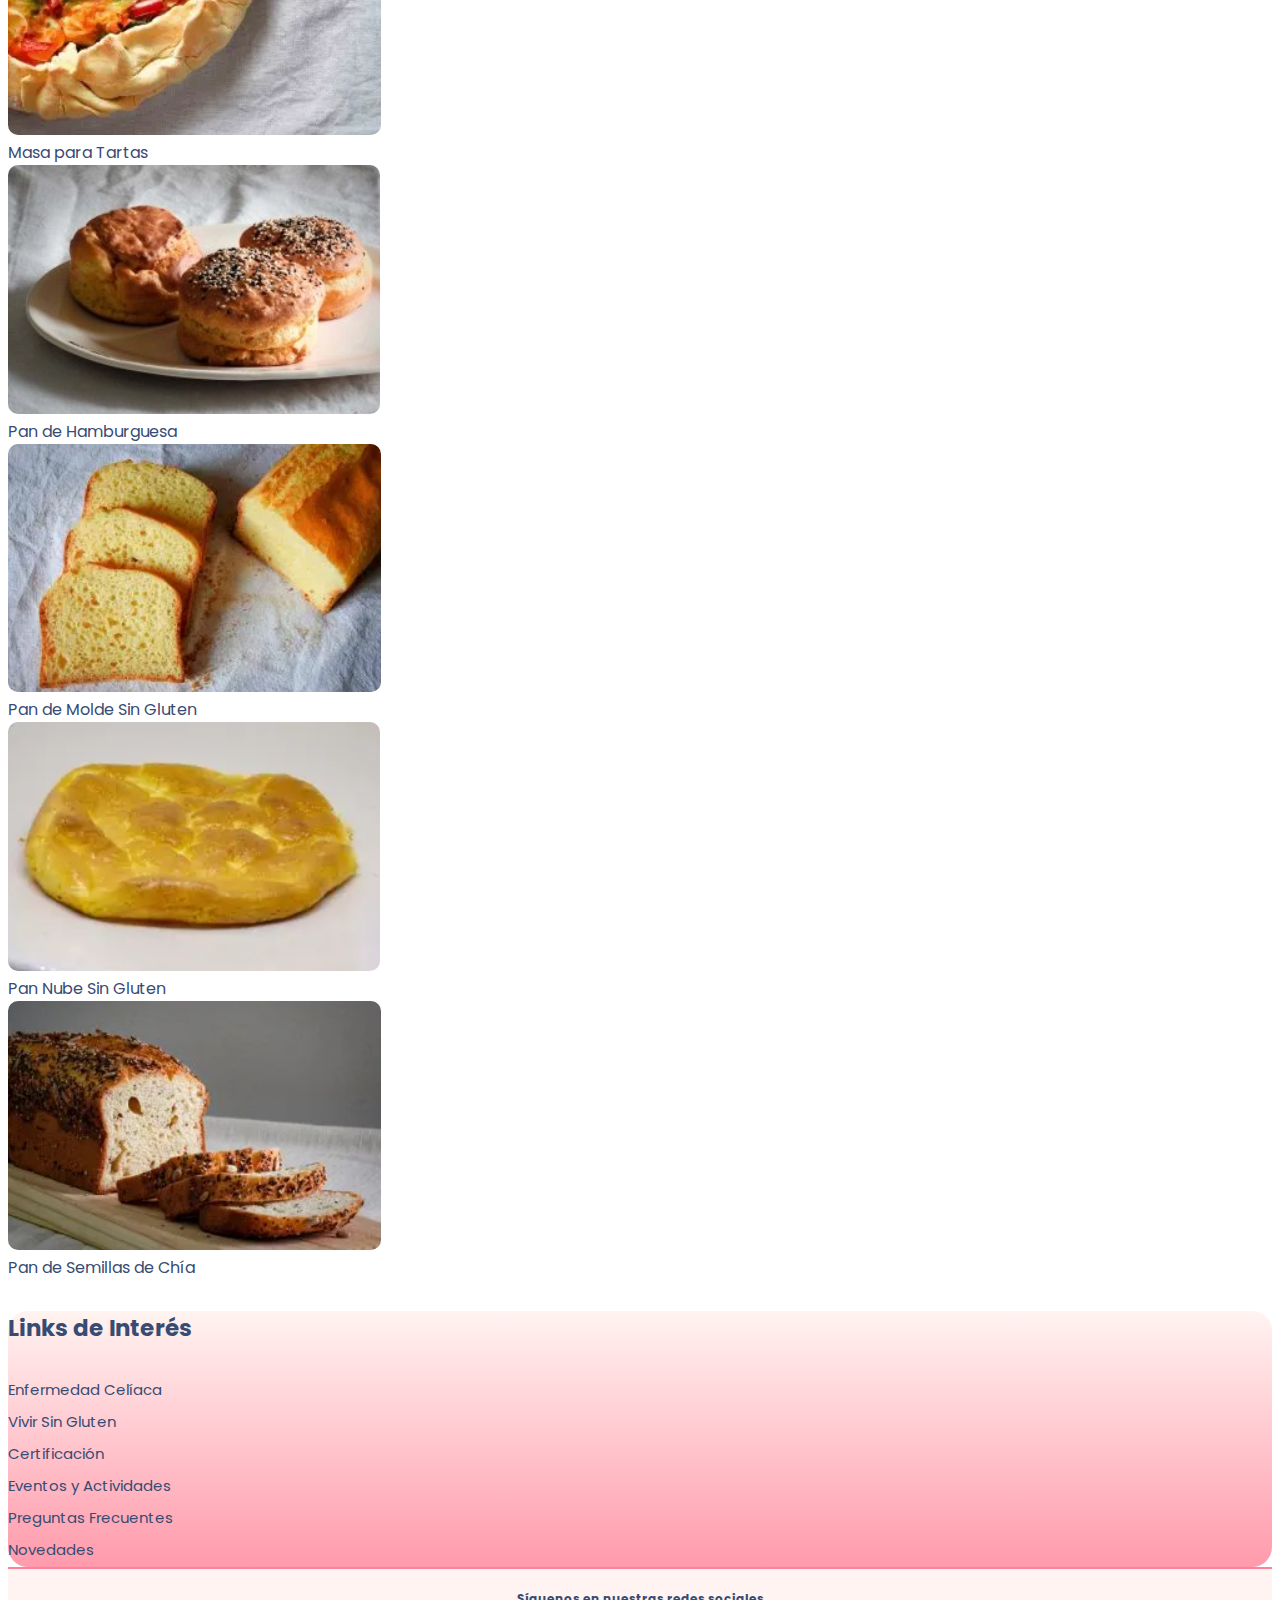
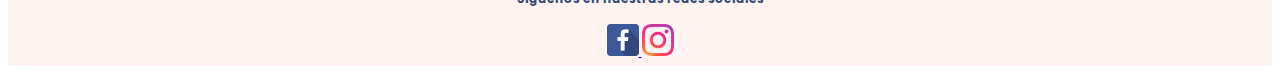
<file: recetas/recetas-pan-masas.html>
<!doctype html>
<html lang="en">
    <head>
        <!-- Required meta tags -->
        <meta charset="utf-8">
        <meta name="viewport" content="width=device-width, initial-scale=1">

        <!-- Bootstrap CSS -->
        <link href="https://cdn.jsdelivr.net/npm/bootstrap@5.0.2/dist/css/bootstrap.min.css" rel="stylesheet" integrity="sha384-EVSTQN3/azprG1Anm3QDgpJLIm9Nao0Yz1ztcQTwFspd3yD65VohhpuuCOmLASjC" crossorigin="anonymous">

        <!--Mi CSS-->
        <link rel="stylesheet" href="../css/style.css">

        <title>Cocina Sin Gluten</title>
        <link rel="shortcut icon" href="../imag/favicondef-removebg-preview.png" type="image/x icon">
    </head>
    <body>

        <!--Empieza la nav-->
        <nav class="navbar navbar-expand-lg navbar-light bg-softpink fixed-top" id="navbar">
            <div class="container-fluid">
                <a class="navbar-brand" href="../index.html">      
                    <img src="../imag/Logo_cocina-sin-gluten.png" alt="logo cocina sin gluten" title="Logo Cocina sin gluten">
                </a>
                <button class="navbar-toggler" type="button" data-bs-toggle="collapse" data-bs-target="#navbarSupportedContent" aria-controls="navbarSupportedContent" aria-expanded="false" aria-label="Toggle navigation">
                    <span class="navbar-toggler-icon"></span>
                </button>
                <div class="collapse navbar-collapse" id="navbarSupportedContent">
                    <ul class="navbar-nav ms-auto mb-3 mb-lg-0">
                        <li class="nav-item">
                            <a class="nav-link" aria-current="page" href="../nosotros.html">Nosotros</a>
                        </li>
                        <li class="nav-item dropdown">
                            <a class="nav-link dropdown-toggle" href="#" id="navbarDropdown" role="button" data-bs-toggle="dropdown" aria-expanded="false">Recetas</a>
                            <ul class="dropdown-menu bg-softpink" aria-labelledby="navbarDropdown">
                                <li>
                                    <a class="dropdown-item" href="../recetas/recetas-dulces.html">Recetas Dulces</a>
                                </li>
                                <li>
                                    <a class="dropdown-item" href="../recetas/recetas-saladas.html">Recetas Saladas</a>
                                </li>
                                <li>
                                    <a class="dropdown-item" href="../recetas/recetas-pan-masas.html">Recetas de Pan</a>
                                </li>
                            </ul>
                        </li>
                        <li class="nav-item">
                            <a class="nav-link" aria-current="page" href="../contacto.html">Contacto</a>
                        </li>
                    </ul>
                </div>
            </div>
        </nav>
        <!--Termina la nav-->

        <!--Empieza carrusel-->
        <div id="carouselExampleIndicators" class="carousel slide" data-bs-ride="carousel">
            <div class="carousel-indicators">
                <button type="button" data-bs-target="#carouselExampleIndicators" data-bs-slide-to="0" class="active" aria-current="true" aria-label="Slide 1"></button>
                <button type="button" data-bs-target="#carouselExampleIndicators" data-bs-slide-to="1" aria-label="Slide 2"></button>
                <button type="button" data-bs-target="#carouselExampleIndicators" data-bs-slide-to="2" aria-label="Slide 3"></button>
            </div>
            <div class="carousel-inner">
                <div class="carousel-item active">
                    <img src="../imag/headers/header-1.jpg" class="d-block w-100" alt="pan sin gluten" title="Pan sin gluten">
                </div>
                <div class="carousel-item">
                    <img src="../imag/headers/header-2.jpg" class="d-block w-100" alt="Bizcochitos" title="Bizcochitos sin gluten">
                </div>
                <div class="carousel-item">
                    <img src="../imag/headers/header--3.jpg" class="d-block w-100" alt="Tostada con huevo y tocino" title="Tostada con huevo y tocino sin gluten">
                </div>
            </div>
            <button class="carousel-control-prev" type="button" data-bs-target="#carouselExampleIndicators" data-bs-slide="prev">
                <span class="carousel-control-prev-icon" aria-hidden="true"></span>
                <span class="visually-hidden">Previous</span>
            </button>
            <button class="carousel-control-next" type="button" data-bs-target="#carouselExampleIndicators" data-bs-slide="next">
                <span class="carousel-control-next-icon" aria-hidden="true"></span>
                <span class="visually-hidden">Next</span>
            </button>
          </div>
        <!--Termina carrusel-->

        <!--Empieza main-->
        <main class="py-2">

            <!--Empieza el contenedor-->
            <div class="container-fluid" id="contenidoPrincipal">
                
                <!--Empieza contenido principal-->    
                <div class="row">
                    <h1 class="text-center colorTitulos py-2">Recetas de Pan y Masas</h1>
                    <article class="col-sm-6 col-md-4 col-lg-4">
                        <picture>
                            <img src="../imag/recetas-masas-pan/masa-empanadas.PNG" class="card-img-top" alt="masa-empanadas" title="Masa para masa-empanadas">
                        </picture>
                        <div class="card-body text-center">
                            <a href="#">Masa para Empanadas</a>
                        </div>
                    </article>
                    <article class="col-sm-6 col-md-4 col-lg-4">
                        <picture>
                            <img src="../imag/recetas-masas-pan/masa-tarta-salada.PNG" class="card-img-top" alt="tarta-salada" title="Masa para tarta">
                        </picture>
                        <div class="card-body text-center">
                            <a href="#">Masa para Tartas</a>
                        </div>
                    </article>
                    <article class="col-sm-6 col-md-4 col-lg-4">
                        <picture>
                            <img src="../imag/recetas-masas-pan/Pan-hamburguesa.PNG" class="card-img-top" alt="Pan-hamburguesa" title="Pan de hamburguesa">
                        </picture>
                        <div class="card-body text-center">
                            <a href="#">Pan de Hamburguesa</a>
                        </div>
                    </article>
                    <article class="col-sm-6 col-md-4 col-lg-4">
                        <picture>
                            <img src="../imag/recetas-masas-pan/pan-molde.PNG" class="card-img-top" alt="Pa de molde" title="Pan de molde">
                        </picture>
                        <div class="card-body text-center">
                            <a href="#">Pan de Molde Sin Gluten</a>
                        </div>
                    </article>
                    <article class="col-sm-6 col-md-4 col-lg-4">
                        <picture>
                            <img src="../imag/recetas-masas-pan/pan-nube.PNG" class="card-img-top" alt="pan nube" title="Pan Nube">
                        </picture>
                        <div class="card-body text-center">
                            <a href="#">Pan Nube Sin Gluten</a>
                        </div>
                    </article> <article class="col-sm-6 col-md-4 col-lg-4">
                        <picture>
                            <img src="../imag/recetas-masas-pan/pan-semillas-chia.PNG" class="card-img-top" alt="pan semillas chia" title="Pan de Semilla Chía">
                        </picture>
                        <div class="card-body text-center">
                            <a href="#">Pan de Semillas de Chía</a>
                        </div>
                    </article>
                    <!--Termina contenido principal-->

                    <!--Empieza Links de interés-->
                    <section class="col-sm-12 col-md-12 col-lg-12 mt-2 text-center"  id="links">
                        <h4 class="mt-2 colorTitulos">Links de Interés</h4>
                        <ul>
                            <li>
                                <a href="#">Enfermedad Celíaca</a>
                            </li>
                            <li>
                                <a href="#">Vivir Sin Gluten</a>
                            </li>
                            <li>
                                <a href="#">Certificación</a>
                            </li>
                            <li>
                                <a href="#">Eventos y Actividades</a>
                            </li>
                            <li>
                                <a href="#">Preguntas Frecuentes</a>
                            </li>
                            <li>
                                <a href="#">Novedades</a>
                            </li>
                        </ul>
                    </section>
                    <!--Termina links de interés-->
                </div>
            </div>
            <!--Termina el contenedor-->
        </main>
        <!--Termina main-->

        <!--Empieza footer-->
        <footer id="footer">
            <div>
                <h4 class="colorTitulos">Síguenos en nuestras redes sociales</h4>
                <a href="https://www.coderhouse.cl/" target="_blank">
                    <img src="../imag/logo facebook.png" alt="Síguenos en Facebook">
                </a>
                <a href="https://www.coderhouse.cl/" target="_blank">
                    <img src="../imag/Logo instagram.png" alt="Síguenos en Instagram">
                </a>
            </div>
        </footer>
        <!--Termina footer-->

        <!-- Option 1: Bootstrap Bundle with Popper -->
        <script src="https://cdn.jsdelivr.net/npm/bootstrap@5.0.2/dist/js/bootstrap.bundle.min.js" integrity="sha384-MrcW6ZMFYlzcLA8Nl+NtUVF0sA7MsXsP1UyJoMp4YLEuNSfAP+JcXn/tWtIaxVXM" crossorigin="anonymous"></script>

    </body>
</html>
</file>
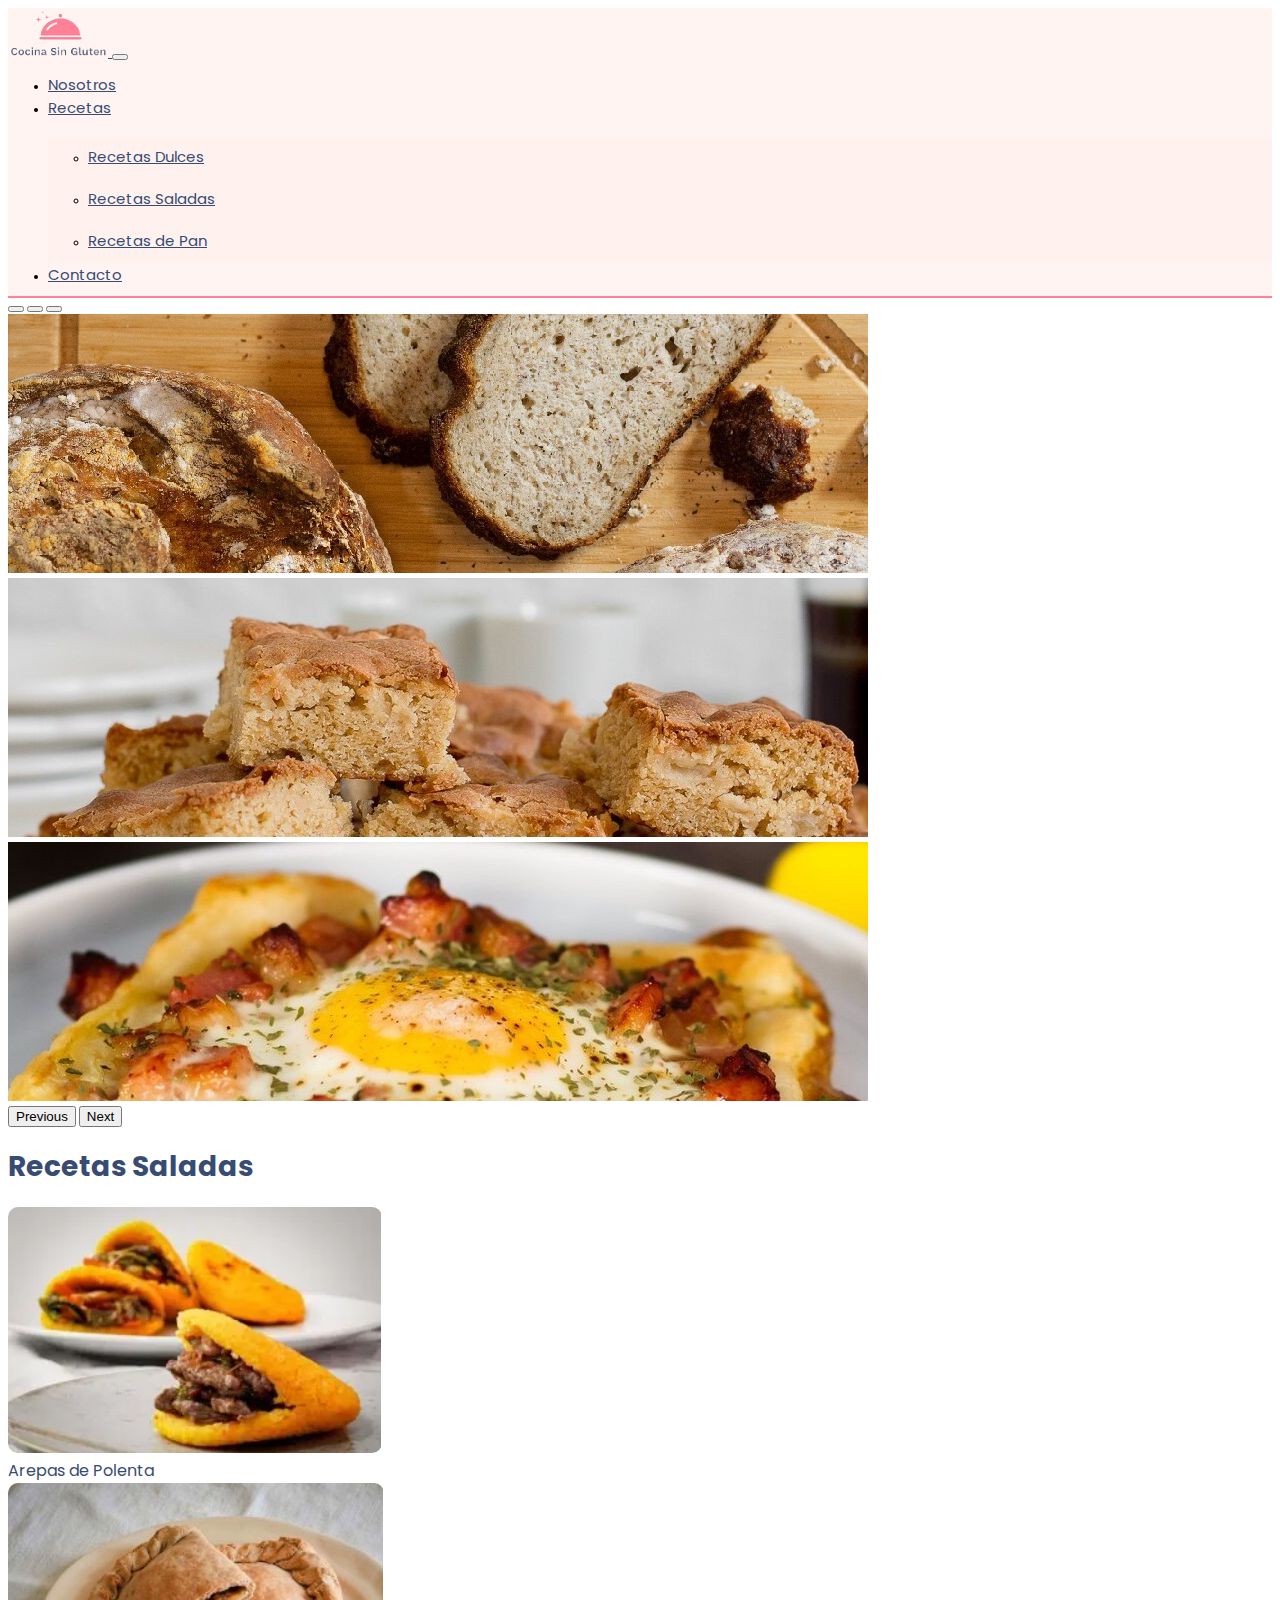
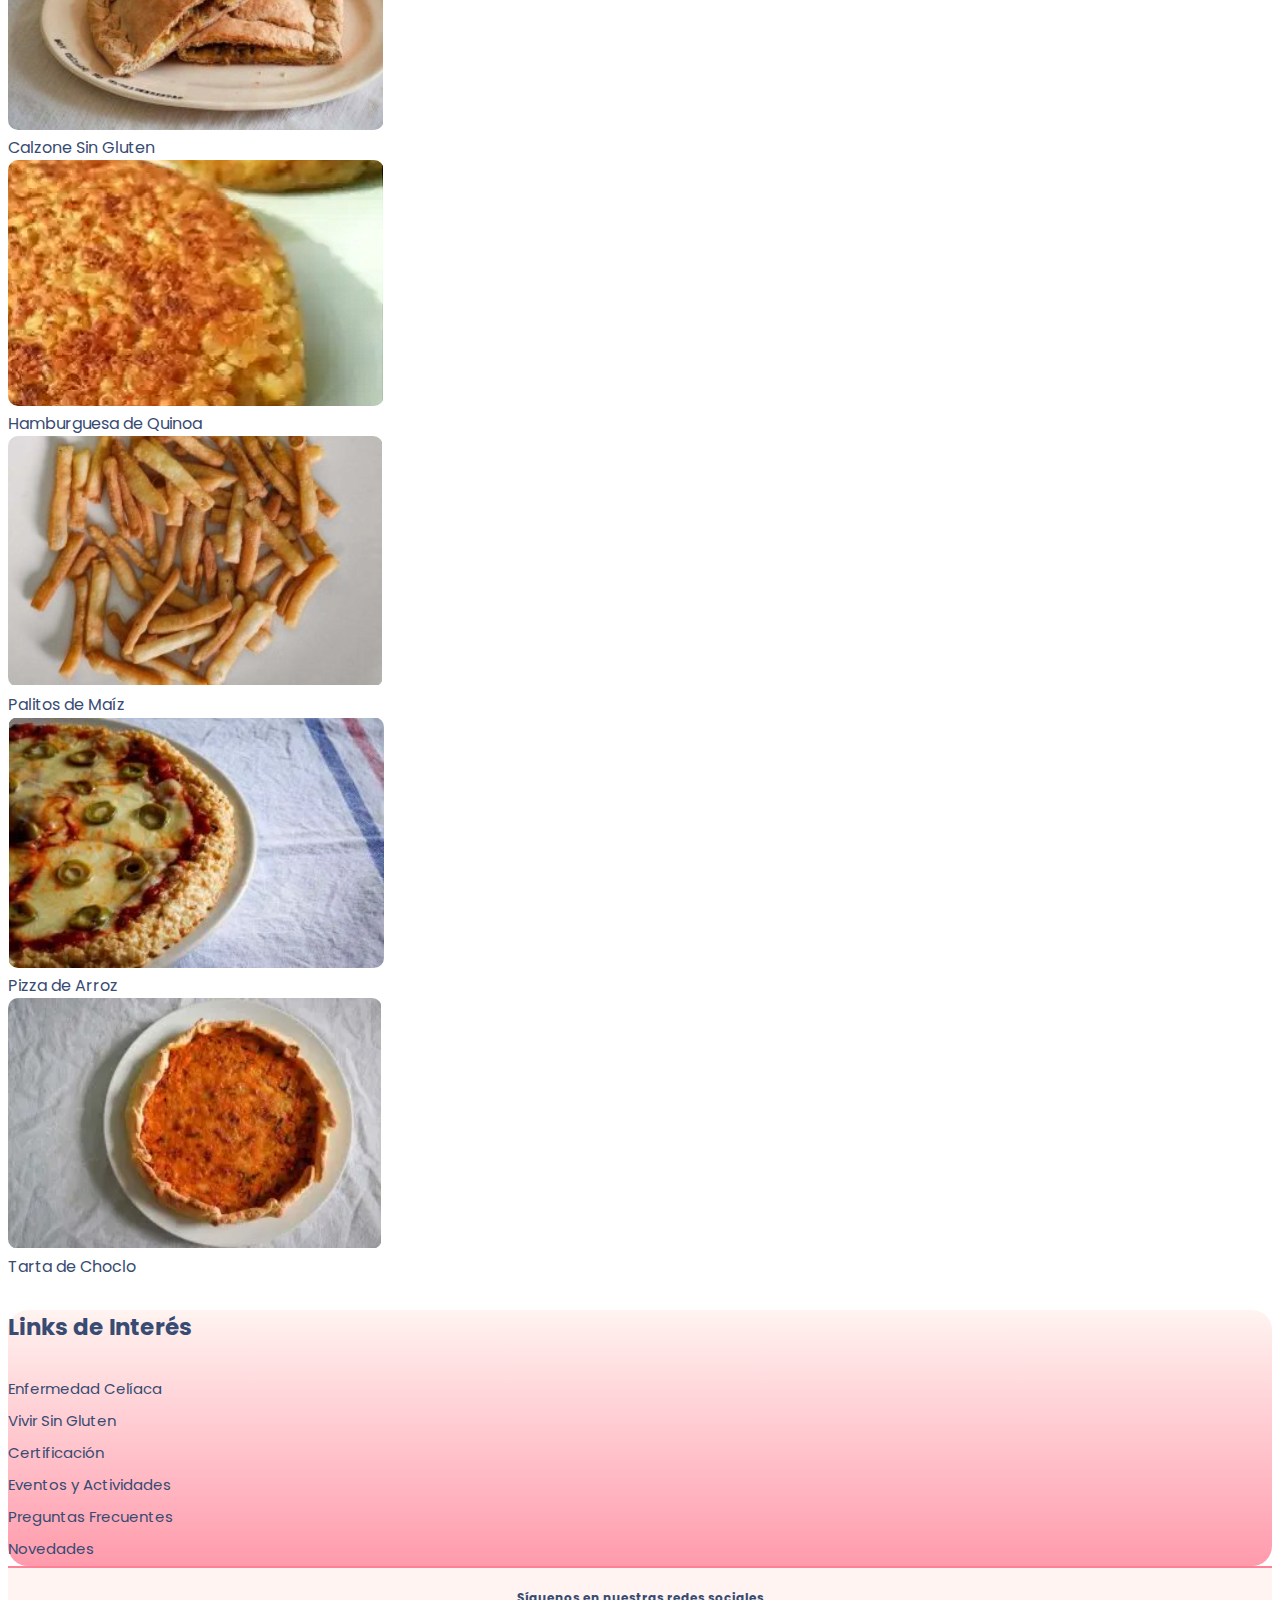
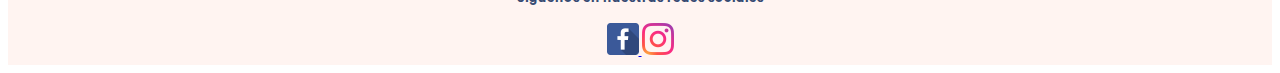
<file: recetas/recetas-saladas.html>
<!doctype html>
<html lang="en">
    <head>
        <!-- Required meta tags -->
        <meta charset="utf-8">
        <meta name="viewport" content="width=device-width, initial-scale=1">

        <!-- Bootstrap CSS -->
        <link href="https://cdn.jsdelivr.net/npm/bootstrap@5.0.2/dist/css/bootstrap.min.css" rel="stylesheet" integrity="sha384-EVSTQN3/azprG1Anm3QDgpJLIm9Nao0Yz1ztcQTwFspd3yD65VohhpuuCOmLASjC" crossorigin="anonymous">

        <!--Mi CSS-->
        <link rel="stylesheet" href="../css/style.css">

        <title>Cocina Sin Gluten</title>
        <link rel="shortcut icon" href="../imag/favicondef-removebg-preview.png" type="image/x icon">
    </head>
    <body>

        <!--Empieza la nav-->
        <nav class="navbar navbar-expand-lg navbar-light bg-softpink fixed-top" id="navbar">
            <div class="container-fluid">
                <a class="navbar-brand" href="../index.html">      
                    <img src="../imag/Logo_cocina-sin-gluten.png" alt="logo cocina sin gluten" title="Logo Cocina sin gluten">
                </a>
                <button class="navbar-toggler" type="button" data-bs-toggle="collapse" data-bs-target="#navbarSupportedContent" aria-controls="navbarSupportedContent" aria-expanded="false" aria-label="Toggle navigation">
                    <span class="navbar-toggler-icon"></span>
                </button>
                <div class="collapse navbar-collapse" id="navbarSupportedContent">
                    <ul class="navbar-nav ms-auto mb-3 mb-lg-0">
                        <li class="nav-item">
                            <a class="nav-link" aria-current="page" href="../nosotros.html">Nosotros</a>
                        </li>
                        <li class="nav-item dropdown">
                            <a class="nav-link dropdown-toggle" href="#" id="navbarDropdown" role="button" data-bs-toggle="dropdown" aria-expanded="false">Recetas</a>
                            <ul class="dropdown-menu bg-softpink" aria-labelledby="navbarDropdown">
                                <li>
                                    <a class="dropdown-item" href="../recetas/recetas-dulces.html">Recetas Dulces</a>
                                </li>
                                <li>
                                    <a class="dropdown-item" href="../recetas/recetas-saladas.html">Recetas Saladas</a>
                                </li>
                                <li>
                                    <a class="dropdown-item" href="../recetas/recetas-pan-masas.html">Recetas de Pan</a>
                                </li>
                            </ul>
                        </li>
                        <li class="nav-item">
                            <a class="nav-link" aria-current="page" href="../contacto.html">Contacto</a>
                        </li>
                    </ul>
                </div>
            </div>
        </nav>
        <!--Termina la nav-->

        <!--Empieza carrusel-->
        <div id="carouselExampleIndicators" class="carousel slide" data-bs-ride="carousel">
            <div class="carousel-indicators">
                <button type="button" data-bs-target="#carouselExampleIndicators" data-bs-slide-to="0" class="active" aria-current="true" aria-label="Slide 1"></button>
                <button type="button" data-bs-target="#carouselExampleIndicators" data-bs-slide-to="1" aria-label="Slide 2"></button>
                <button type="button" data-bs-target="#carouselExampleIndicators" data-bs-slide-to="2" aria-label="Slide 3"></button>
            </div>
            <div class="carousel-inner">
                <div class="carousel-item active">
                    <img src="../imag/headers/header-1.jpg" class="d-block w-100" alt="pan sin gluten" title="Pan sin gluten">
                </div>
                <div class="carousel-item">
                    <img src="../imag/headers/header-2.jpg" class="d-block w-100" alt="Bizcochitos" title="Bizcochitos sin gluten">
                </div>
                <div class="carousel-item">
                    <img src="../imag/headers/header--3.jpg" class="d-block w-100" alt="Tostada con huevo y tocino" title="Tostada con huevo y tocino sin gluten">
                </div>
            </div>
            <button class="carousel-control-prev" type="button" data-bs-target="#carouselExampleIndicators" data-bs-slide="prev">
                <span class="carousel-control-prev-icon" aria-hidden="true"></span>
                <span class="visually-hidden">Previous</span>
            </button>
            <button class="carousel-control-next" type="button" data-bs-target="#carouselExampleIndicators" data-bs-slide="next">
                <span class="carousel-control-next-icon" aria-hidden="true"></span>
                <span class="visually-hidden">Next</span>
            </button>
          </div>
        <!--Termina carrusel-->

        <!--Empieza main-->
        <main class="py-2">

            <!--Empieza el contenedor-->
            <div class="container-fluid" id="contenidoPrincipal">
                
                <!--Empieza contenido principal-->    
                <div class="row">
                    <h1 class="text-center colorTitulos py-2">Recetas Saladas</h1>
                    <article class="col-sm-6 col-md-4 col-lg-4">
                        <picture>
                            <img src="../imag/recetas-saladas/arepas-de-polenta.PNG" class="card-img-top" alt="arepas polenta" title="Arepas de Polenta">
                        </picture>
                        <div class="card-body text-center">
                            <a href="#">Arepas de Polenta</a>
                        </div>
                    </article>
                    <article class="col-sm-6 col-md-4 col-lg-4">
                        <picture>
                            <img src="../imag/recetas-saladas/calzone.PNG" class="card-img-top" alt="calzone" title="Calzone sin gluten">
                        </picture>
                        <div class="card-body text-center">
                            <a href="#">Calzone Sin Gluten</a>
                        </div>
                    </article>
                    <article class="col-sm-6 col-md-4 col-lg-4">
                        <picture>
                            <img src="../imag/recetas-saladas/hamburguesa-quinoa.PNG" class="card-img-top" alt="hamburguesa quinoa" title="Hmaburguesa de quinoa">
                        </picture>
                        <div class="card-body text-center">
                            <a href="#">Hamburguesa de Quinoa</a>
                        </div>
                    </article>
                    <article class="col-sm-6 col-md-4 col-lg-4">
                        <picture>
                            <img src="../imag/recetas-saladas/palitos.PNG" class="card-img-top" alt="Palitos" title="Palitos de maíz">
                        </picture>
                        <div class="card-body text-center">
                            <a href="#">Palitos de Maíz</a>
                        </div>
                    </article>
                    <article class="col-sm-6 col-md-4 col-lg-4">
                        <picture>
                            <img src="../imag/recetas-saladas/pizza-de-arroz.PNG" class="card-img-top" alt="pizza-de-arroz" title="Pizza de arroz">
                        </picture>
                        <div class="card-body text-center">
                            <a href="#">Pizza de Arroz</a>
                        </div>
                    </article> <article class="col-sm-6 col-md-4 col-lg-4">
                        <picture>
                            <img src="../imag/recetas-saladas/tarta-choclo.PNG" class="card-img-top" alt="Tarta de Choclo" title="Tarta de Choclo">
                        </picture>
                        <div class="card-body text-center">
                            <a href="#">Tarta de Choclo</a>
                        </div>
                    </article>
                    <!--Termina contenido principal-->

                    <!--Empieza Links de interés-->
                    <section class="col-sm-12 col-md-12 col-lg-12 mt-2 text-center"  id="links">
                        <h4 class="mt-2 colorTitulos">Links de Interés</h4>
                        <ul>
                            <li>
                                <a href="#">Enfermedad Celíaca</a>
                            </li>
                            <li>
                                <a href="#">Vivir Sin Gluten</a>
                            </li>
                            <li>
                                <a href="#">Certificación</a>
                            </li>
                            <li>
                                <a href="#">Eventos y Actividades</a>
                            </li>
                            <li>
                                <a href="#">Preguntas Frecuentes</a>
                            </li>
                            <li>
                                <a href="#">Novedades</a>
                            </li>
                        </ul>
                    </section>
                    <!--Termina links de interés-->
                </div>
            </div>
            <!--Termina el contenedor-->
        </main>
        <!--Termina main-->

        <!--Empieza footer-->
        <footer id="footer">
            <div>
                <h4 class="colorTitulos">Síguenos en nuestras redes sociales</h4>
                <a href="https://www.coderhouse.cl/" target="_blank">
                    <img src="../imag/logo facebook.png" alt="Síguenos en Facebook">
                </a>
                <a href="https://www.coderhouse.cl/" target="_blank">
                    <img src="../imag/Logo instagram.png" alt="Síguenos en Instagram">
                </a>
            </div>
        </footer>
        <!--Termina footer-->

        <!-- Option 1: Bootstrap Bundle with Popper -->
        <script src="https://cdn.jsdelivr.net/npm/bootstrap@5.0.2/dist/js/bootstrap.bundle.min.js" integrity="sha384-MrcW6ZMFYlzcLA8Nl+NtUVF0sA7MsXsP1UyJoMp4YLEuNSfAP+JcXn/tWtIaxVXM" crossorigin="anonymous"></script>
       
    </body>
</html>
</file>
<file: css/style.css>
@import url('https://fonts.googleapis.com/css2?family=Poppins&display=swap');

/*Estilos generales*/

html{
    font-size: 62.5%;
}

body{
    font-family: 'Poppins', sans-serif;
}

:root{
    /*Tamaño de letra*/
    --text-large:2.8rem;
    --text-medium:1.6rem;
    --text-tittle:2.3rem;
    --text-base:1.5rem;
    --text-small:1.2rem;

    /*Colores*/
    --color-titulos:rgb(55,75,115);
    --color-textos:rgb(125,125,125);
    --color-fondos:rgba(255,241,237,0.8);
    --color-alternativo:rgb(255,129,151);
    --color-background: rgb(255, 129, 151, 0.8);
}

/*Estilos navbar*/
#navbar{
    border-bottom: 2px var(--color-alternativo) solid;
}

#navbar img{
    width: 100px;
}

#navbar ul ul{
    margin-top: 18px;
}

#navbar ul ul li{
    line-height: 40px;
}

#navbar a{
    color: var(--color-titulos);
    font-size: var(--text-base);
}

.bg-softpink{
   background-color: var(--color-fondos);
}

/*Estilos comunes*/
.colorTitulos{
    color: var(--color-titulos)
}

.colorParrafos{
    color: var(--color-textos);
}

.bordeComun{
    border: 2px dotted var(--color-alternativo);
}

.bordeRadius{
    border-radius: 20px;
}

/*Estilos contenido principal*/
#contenidoPrincipal h1{
    font-size: var(--text-large);
}

#contenidoPrincipal p{
    font-size: var(--text-base);
}

#contenidoPrincipal h2{
    font-size: var(--text-tittle);
}

#contenidoPrincipal a{
    text-decoration: none;
    color: var(--color-titulos);
    font-size: var(--text-medium);
}

#contenidoPrincipal img{
    border-radius: 10px;
}

/*Estilo de links aside*/

#links{
    background: linear-gradient(to bottom, var(--color-fondos), var(--color-background));
    border-radius: 20px;
}

#links h4{
    font-size: var(--text-tittle);
}

#links ul{
    list-style: none;
    margin: 0;
    padding: 0;
}

#links ul li{
    line-height: 30px;
}

#links ul li a{
    text-decoration: none;
    color: var(--color-titulos);
    font-size: var(--text-base);
}

#links ul li:hover{
    transform: scale(1.2);
    transition: all 0.5s;
}

#links ul li a:hover{
    color: rgb(0, 0, 0);
    transition: all 1s;
}

/*Estilos de Footer*/
#footer{
    border-top: 2px var(--color-alternativo) solid;
    padding: 5px;
    text-align: center;
    background-color: var(--color-fondos);
}

#footer h4{
    font-size: var(--text-small);
}

/*Contacto*/
input[type=button], input[type=submit], input[type=reset] {
    background-color: var(--color-alternativo);
    border: none;
    color: white;
    padding: 8px 8px;
    text-decoration: none;
    margin: 4px 2px;
    cursor: pointer;
}

#form form,iframe{
    width: 390px;
    height: 350px;
    padding: 12px 20px;
}
</file>
